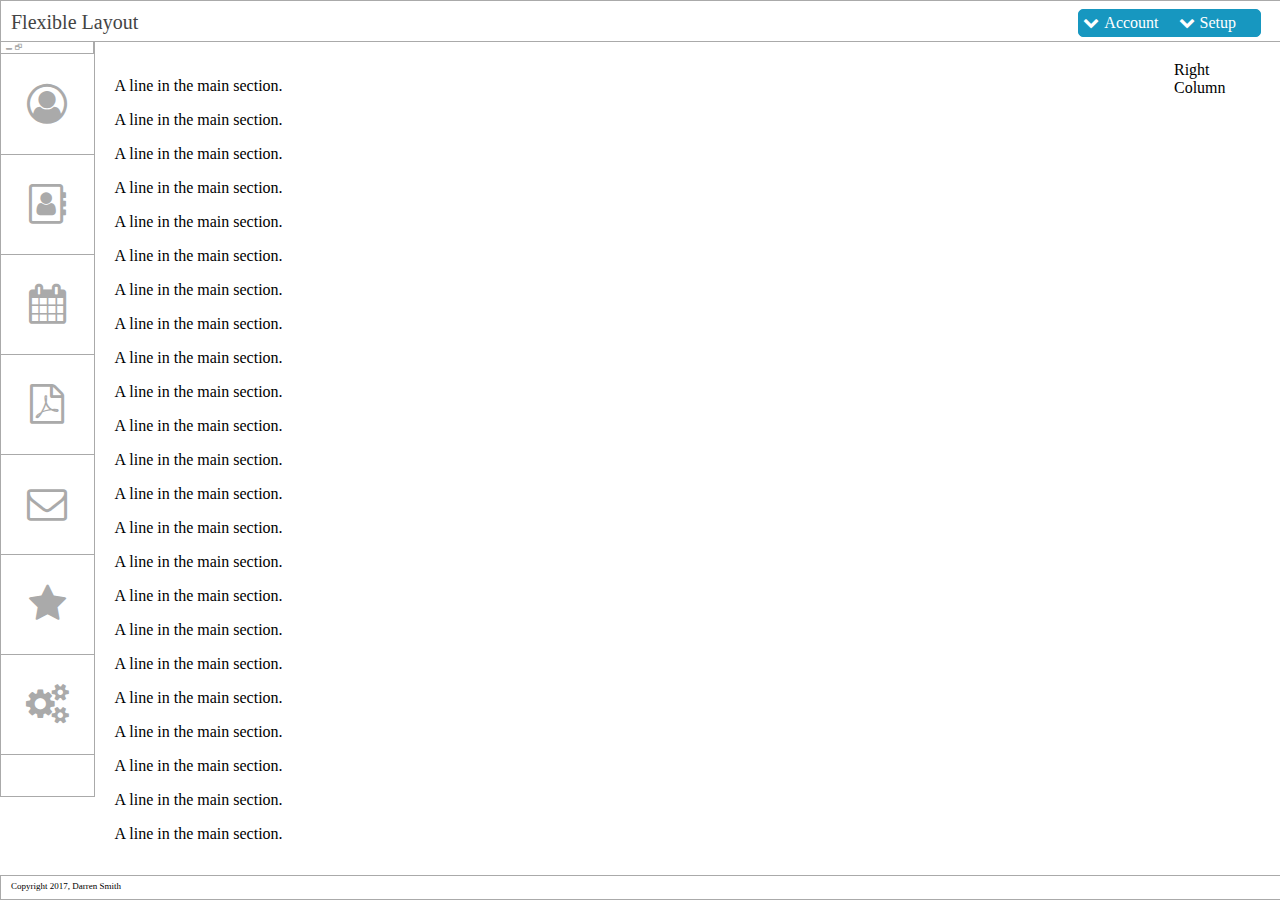
<file: portal/index.html>
<html>

	<head>
		<meta charset="UTF-8">
		<title>White Portal</title>
		<meta name="viewport" content="width=device-width, initial-scale=1">
		<meta name="viewport" content="width=device-width, initial-scale=1, maximum-scale=1, user-scalable=no">
		<link rel="stylesheet" href="css/styles.css">
		<link rel="stylesheet" href="css/font-awesome.min.css">
	</head>

	<body>

		<header id="topbar">
			<div id="logo">Flexible Layout</div>
			<ul class="dropdown">
				<li>
					<input class="dropdownCheckbox" id="setup-dropdown-checkbox" type="checkbox" name="setup-dropdown-checkbox"/>
					<label for="setup-dropdown-checkbox"><span class="fa fa-chevron-down" title="Open Setup" style="margin-right:5px;"></span><span>Account</span></label>
					<div class="dropdown-content">
	    				<p>Hello World One!</p>
	  				</div>
  				</li>
				<li>
					<input class="dropdownCheckbox" id="setup-dropdown-checkbox2" type="checkbox" name="setup-dropdown-checkbox2"/>
					<label for="setup-dropdown-checkbox2"><span class="fa fa-chevron-down" title="Open Setup" style="margin-right:5px;"></span><span>Setup</span></label>
					<div class="dropdown-content">
	    				<p>Hello World Two!</p>
	  				</div>
  				</li>
			</ul>
		</header>

		<div id="content">

			<main>

				<div id="center">
					<p>A line in the main section.</p>
					<p>A line in the main section.</p>
					<p>A line in the main section.</p>
					<p>A line in the main section.</p>
					<p>A line in the main section.</p>
					<p>A line in the main section.</p>
					<p>A line in the main section.</p>
					<p>A line in the main section.</p>
					<p>A line in the main section.</p>
					<p>A line in the main section.</p>
					<p>A line in the main section.</p>
					<p>A line in the main section.</p>
					<p>A line in the main section.</p>
					<p>A line in the main section.</p>
					<p>A line in the main section.</p>
					<p>A line in the main section.</p>
					<p>A line in the main section.</p>
					<p>A line in the main section.</p>
					<p>A line in the main section.</p>
					<p>A line in the main section.</p>
					<p>A line in the main section.</p>
					<p>A line in the main section.</p>
					<p>A line in the main section.</p>
				</div>

				<aside>
					<div>Right Column</div>
				</aside>

			</main>

			<nav id="navOuter">
				<div id="navInner">
					<div class="navHeader" id="navHeader">
						<a href=""><span class="fa fa-window-minimize" title="Minimize"></span></a>
						<a href=""><span class="fa fa-window-restore" title="Toggle Size"></span></a>
					</div>
					<div class="navOption navTop" id="navCustomers"><a href=""><span class="fa fa-user-circle-o" title="Account"></span></a></div>
					<div class="navOption" id="navVendors"><a href=""><span class="fa fa-address-book-o" title="Contacts"></span></a></div>
					<div class="navOption" id="navInvestors"><a href=""><span class="fa fa-calendar" title="Projects"></span></a></div>
					<div class="navOption" id="navInvestors"><a href=""><span class="fa fa-file-pdf-o" title="Files"></span></a></div>
					<div class="navOption" id="navInvestors"><a href=""><span class="fa fa-envelope-o" title="Tickets"></span></a></div>
					<div class="navOption" id="navInvestors"><a href=""><span class="fa fa-star" title="Marketing Campaigns"></span></a></div>
					<div class="navOption" id="navInvestors"><a href=""><span class="fa fa-cogs" title="Settings"></span></a></div>
				</div>
			</nav>



		</div>

		<footer id="footer">Copyright 2017, Darren Smith</footer>

	</body>

</html>
</file>
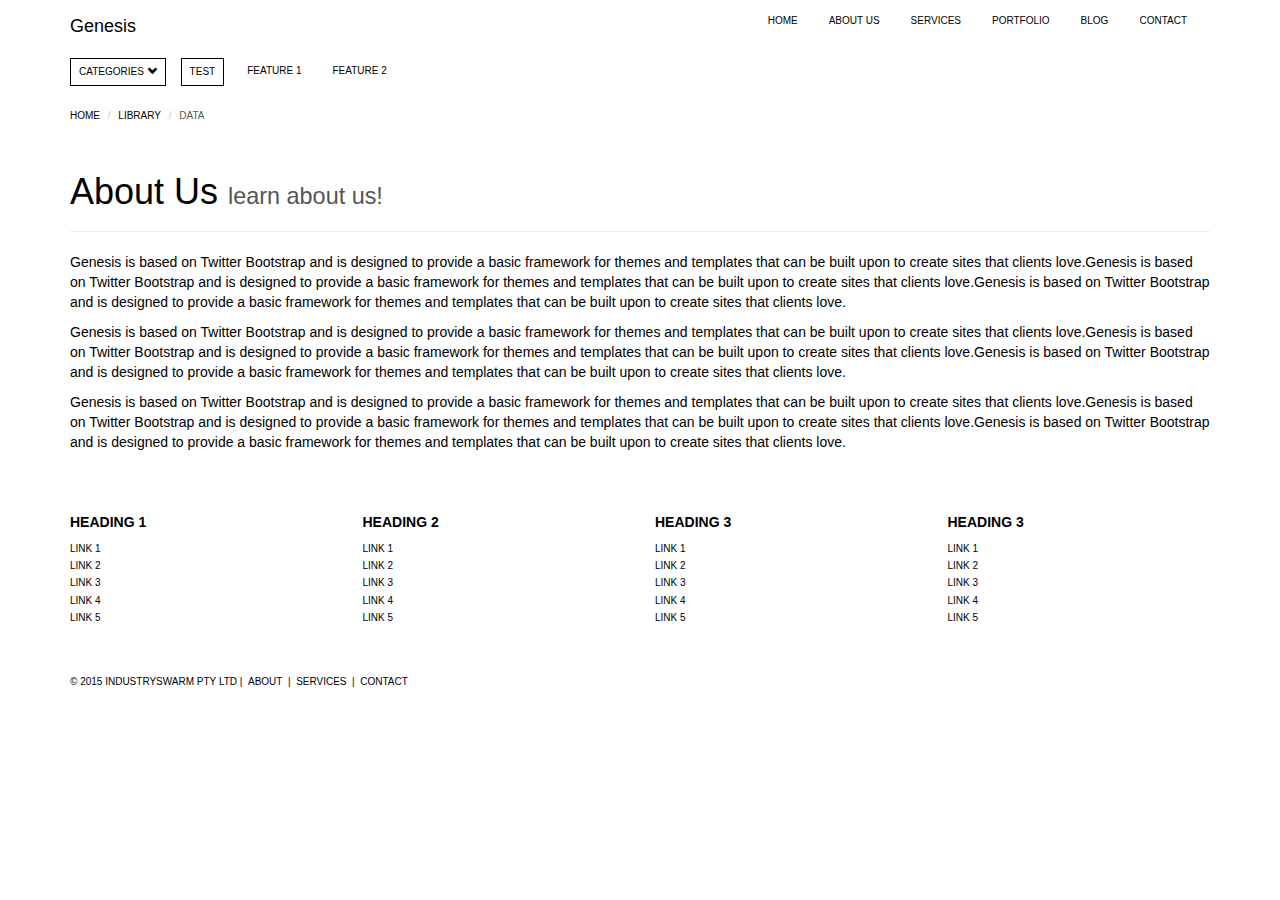
<file: about.html>
<!DOCTYPE html>
<html lang="en">
  <head>
    <meta charset="utf-8">
    <title>About Us | Genesis Theme</title>
    <meta name="viewport" content="width=device-width, initial-scale=1.0">
    <meta name="description" content="">
    <meta name="author" content="">
    <link rel="stylesheet" href="css/bootstrap.min.css" type="text/css">
    <link rel="stylesheet" href="css/bootstrap-theme-1.css" type="text/css">
  </head>
  <body>
	   
    <!--header-->
    <header id="header">
      <nav class="navbar" role="banner">
          <div class="container">
              <div class="navbar-header">
                  <button type="button" class="navbar-toggle" data-toggle="collapse" data-target=".navbar-collapse">
                      <span class="sr-only">Toggle navigation</span>
                      <span class="icon-bar"></span>
                      <span class="icon-bar"></span>
                      <span class="icon-bar"></span>
                  </button>
                  <button type="button" class="navbar-toggle" data-toggle="collapse" data-target=".other-collapse">
                      <span class="sr-only">Toggle navigation</span>
                      <span class="glyphicon glyphicon-th" aria-hidden="true"></span>
                  </button>
                  <a class="navbar-brand" href="index.html">Genesis</a>
              </div>
              <div class="collapse navbar-collapse navbar-right-custom">
                  <ul class="nav navbar-nav">
                      <li class="active"><a href="index.html">Home</a></li>
                      <li><a href="about.html">About Us</a></li>
                      <li><a href="#">Services</a></li>
                      <li><a href="#">Portfolio</a></li>
                      <li><a href="#">Blog</a></li> 
                      <li><a href="#">Contact</a></li>                        
                  </ul>
              </div>

              <div class="navbar-two collapse other-collapse">
                  <ul class="nav navbar-nav">
                      <li class="dropdown li-boxed">
                          <a href="#" class="dropdown-toggle" data-toggle="dropdown">Categories <span class="glyphicon glyphicon-chevron-down" aria-hidden="true"></span></a>
                          <ul class="dropdown-menu">
                              <li><a href="category-with-refinements.html">Category 1</a></li>
                              <li><a href="category-with-refinements.html">Category 2</a></li>
                              <li><a href="category-with-refinements.html">Category 3</a></li>
                              <li><a href="category-with-refinements.html">Category 4</a></li>
                          </ul>
                      </li>
                      <li class="li-boxed"><a href="category.html">Test</a></li>
                      <li class="li-unboxed"><a href="category.html">Feature 1</a></li>   
                      <li class="li-unboxed"><a href="category.html">Feature 2</a></li>             
                  </ul>
              </div>

              <div>
                <ol class="breadcrumb">
                  <li><a href="#">Home</a></li>
                  <li><a href="#">Library</a></li>
                  <li class="active">Data</li>
                </ol>
              </div>

          </div>
      </nav>
    </header><!--/header-->

    <section id="main" >
      <div class="container">
        <div class="row">
          <div class="col-md-12">
            <div class="page-header">
              <h1>About Us <small>learn about us!</small></h1>
            </div>
          </div>
        </div>
        <div class="row">
            <div class="col-sm-12">
                <p>Genesis is based on Twitter Bootstrap and is designed to provide a basic framework for themes and templates that can be built upon to create sites that clients love.Genesis is based on Twitter Bootstrap and is designed to provide a basic framework for themes and templates that can be built upon to create sites that clients love.Genesis is based on Twitter Bootstrap and is designed to provide a basic framework for themes and templates that can be built upon to create sites that clients love.</p>
                <p>Genesis is based on Twitter Bootstrap and is designed to provide a basic framework for themes and templates that can be built upon to create sites that clients love.Genesis is based on Twitter Bootstrap and is designed to provide a basic framework for themes and templates that can be built upon to create sites that clients love.Genesis is based on Twitter Bootstrap and is designed to provide a basic framework for themes and templates that can be built upon to create sites that clients love.</p>
                <p>Genesis is based on Twitter Bootstrap and is designed to provide a basic framework for themes and templates that can be built upon to create sites that clients love.Genesis is based on Twitter Bootstrap and is designed to provide a basic framework for themes and templates that can be built upon to create sites that clients love.Genesis is based on Twitter Bootstrap and is designed to provide a basic framework for themes and templates that can be built upon to create sites that clients love.</p>
            </div>
        </div>
      </div> <!-- /container -->
    </section>
    
    <footer id="footer">
      <div class="container">

          <!-- Verbose Footer -->
           <div class="row">
              <div class="col-sm-3 col-xs-6">
                  <p class="verbose-footer-title">Heading 1</p>
                  <ul class="verbose-footer-links">
                    <li><a href="#">Link 1</a></li>
                    <li><a href="#">Link 2</a></li>
                    <li><a href="#">Link 3</a></li>
                    <li><a href="#">Link 4</a></li>
                    <li><a href="#">Link 5</a></li>
                  </ul>
              </div>
              <div class="col-sm-3 col-xs-6">
                  <p class="verbose-footer-title">Heading 2</p>
                  <ul class="verbose-footer-links">
                    <li><a href="#">Link 1</a></li>
                    <li><a href="#">Link 2</a></li>
                    <li><a href="#">Link 3</a></li>
                    <li><a href="#">Link 4</a></li>
                    <li><a href="#">Link 5</a></li>
                  </ul>
              </div>
              <div class="col-sm-3 col-xs-6">
                  <p class="verbose-footer-title">Heading 3</p>
                  <ul class="verbose-footer-links">
                    <li><a href="#">Link 1</a></li>
                    <li><a href="#">Link 2</a></li>
                    <li><a href="#">Link 3</a></li>
                    <li><a href="#">Link 4</a></li>
                    <li><a href="#">Link 5</a></li>
                  </ul>
              </div>
              <div class="col-sm-3 col-xs-6">
                  <p class="verbose-footer-title">Heading 3</p>
                  <ul class="verbose-footer-links">
                    <li><a href="#">Link 1</a></li>
                    <li><a href="#">Link 2</a></li>
                    <li><a href="#">Link 3</a></li>
                    <li><a href="#">Link 4</a></li>
                    <li><a href="#">Link 5</a></li>
                  </ul>
              </div>
          </div>
          <!-- / Verbose Footer -->

          <!-- Single Line Footer -->
          <div class="row single-line-footer">
              <div class="col-sm-12">
                  &copy; 2015 IndustrySwarm Pty Ltd |&nbsp;&nbsp;<a href="about.html">About</a>&nbsp;&nbsp;|&nbsp;&nbsp;<a href="#">Services</a>&nbsp;&nbsp;|&nbsp;&nbsp;<a href="#">Contact</a>
              </div>
          </div>
          <!-- / Single Line Footer -->

      </div>
    </footer>
  
    <script src="js/jquery-1.7.1.min.js"></script>
    <script src="js/bootstrap.min.js"></script>

  </body>
</html>
</file>
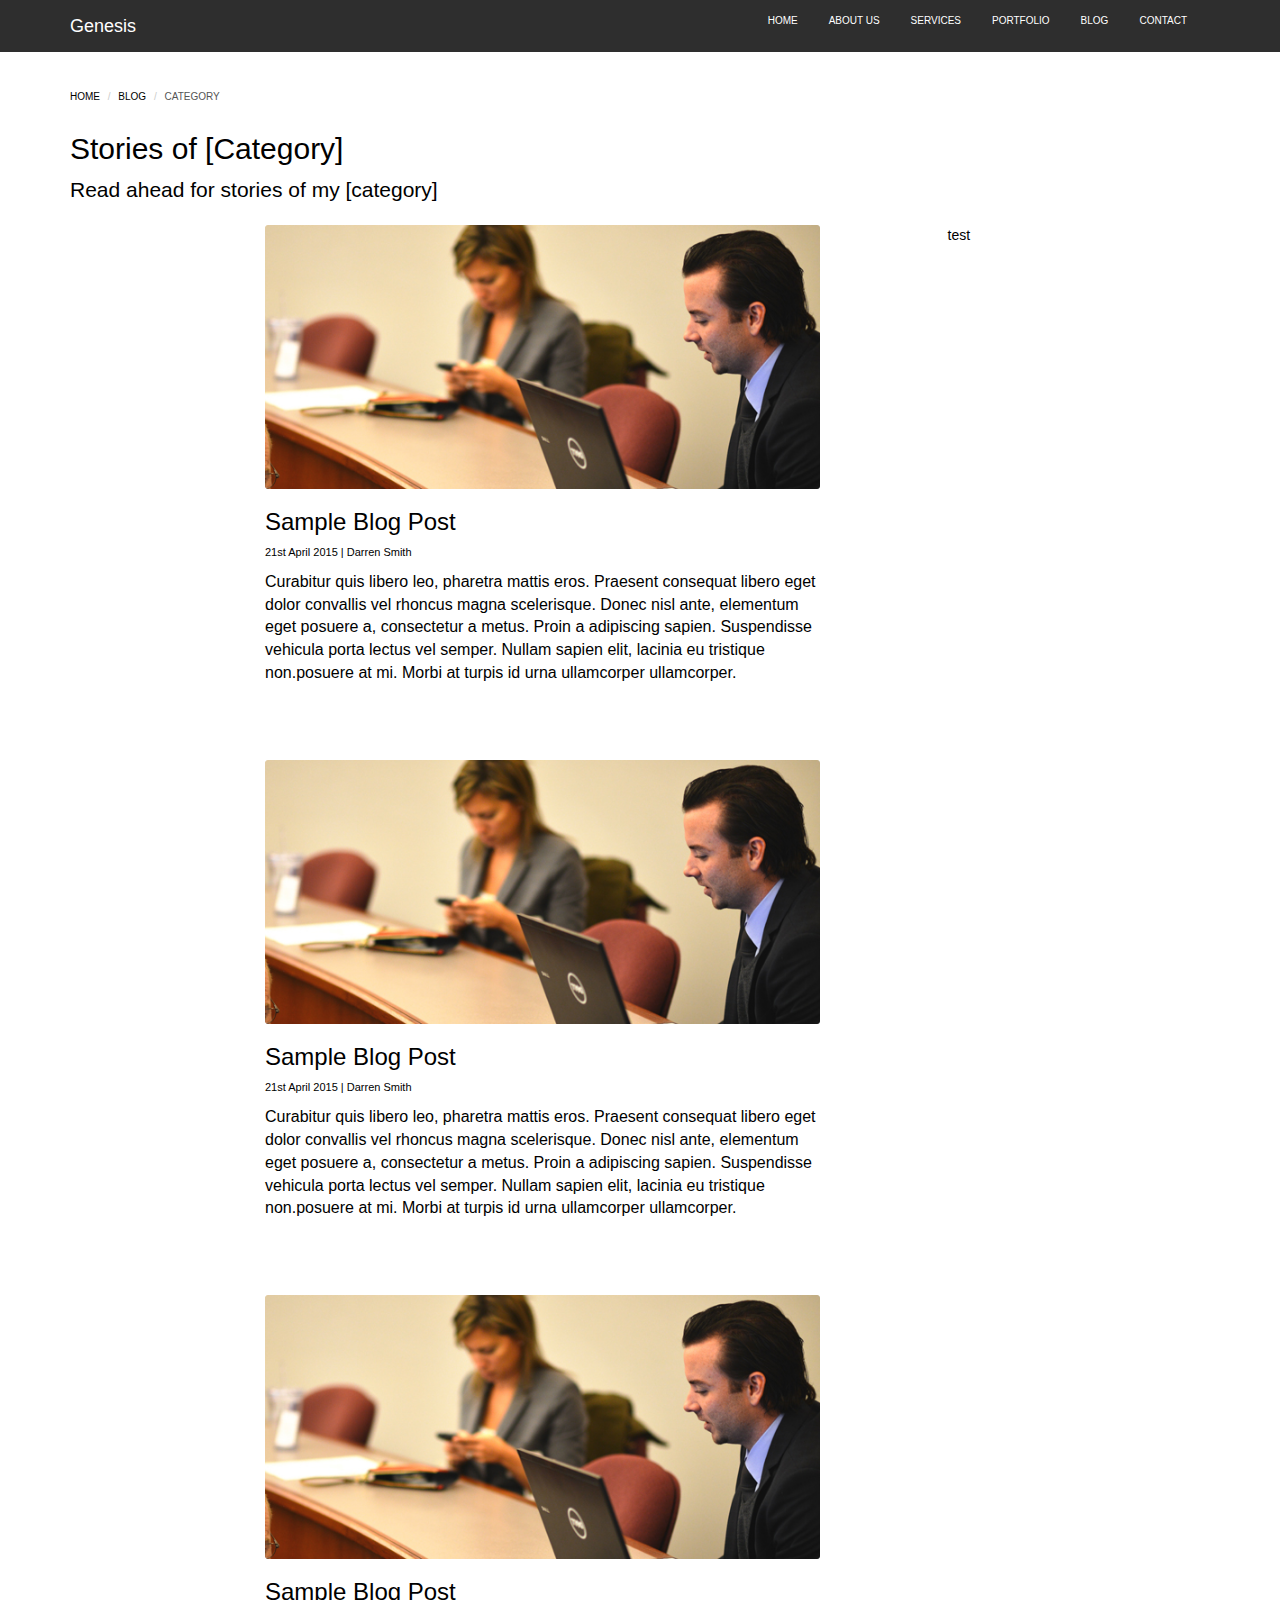
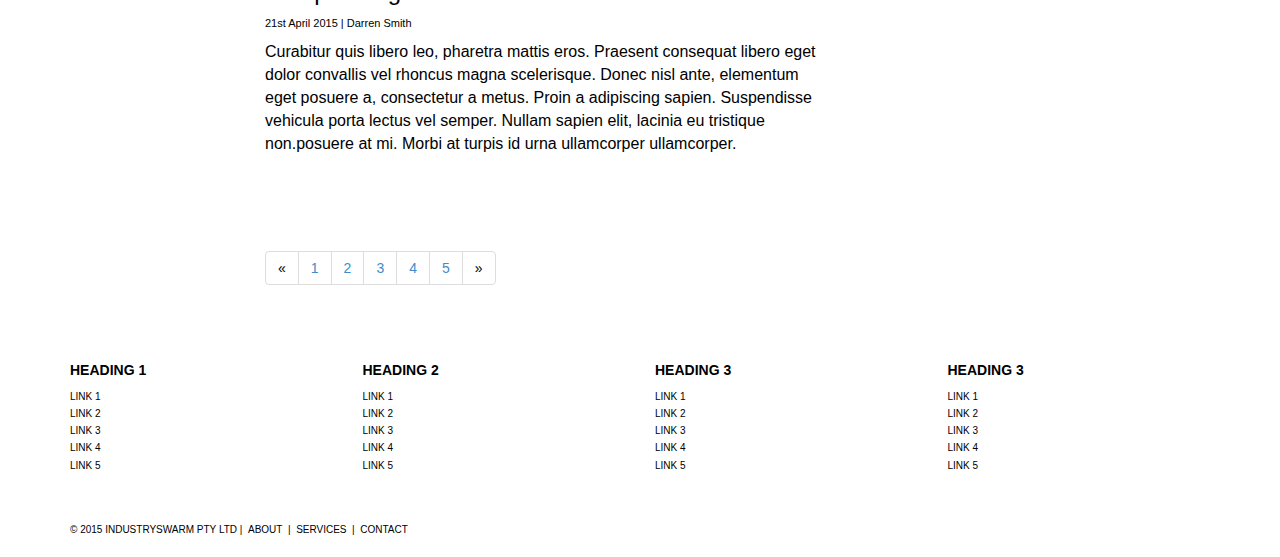
<file: blog.html>
<!DOCTYPE html>
<html lang="en">
  <head>
    <meta charset="utf-8">
    <title>Blog | Genesis Theme</title>
    <meta name="viewport" content="width=device-width, initial-scale=1.0">
    <meta name="description" content="">
    <meta name="author" content="">
    <link rel="stylesheet" href="css/bootstrap.min.css" type="text/css">
    <link rel="stylesheet" href="css/bootstrap-theme-5.css" type="text/css">
  </head>
  <body>
	   
    <!--header-->
    <header id="header">
      <nav class="navbar" role="banner">
          <div class="container">
              <div class="navbar-header">
                  <button type="button" class="navbar-toggle toggle-two" data-toggle="collapse" data-target=".navbar-collapse">
                      <span class="sr-only">Toggle navigation</span>
                      <span class="icon-bar"></span>
                      <span class="icon-bar"></span>
                      <span class="icon-bar"></span>
                  </button>
                  <button type="button" class="navbar-toggle toggle-one" data-toggle="collapse" data-target=".other-collapse">
                      <span class="sr-only">Toggle navigation</span>
                      <span class="glyphicon glyphicon-th" aria-hidden="true"></span>
                  </button>
                  <a class="navbar-brand" href="index.html">Genesis</a>
              </div>
              <div class="collapse navbar-collapse navbar-right-custom">
                  <ul class="nav navbar-nav">
                      <li class="active"><a href="index.html">Home</a></li>
                      <li><a href="about.html">About Us</a></li>
                      <li><a href="#">Services</a></li>
                      <li><a href="#">Portfolio</a></li>
                      <li><a href="#">Blog</a></li> 
                      <li><a href="#">Contact</a></li>
                  </ul>
              </div>

              <div class="navbar-two collapse other-collapse">
                  <ul class="nav navbar-nav">
                      <li class="dropdown li-boxed">
                          <a href="#" class="dropdown-toggle" data-toggle="dropdown">Categories <span class="glyphicon glyphicon-chevron-down" aria-hidden="true"></span></a>
                          <ul class="dropdown-menu">
                              <li><a href="category-with-refinements.html">Category 1</a></li>
                              <li><a href="category-with-refinements.html">Category 2</a></li>
                              <li><a href="category-with-refinements.html">Category 3</a></li>
                              <li><a href="category-with-refinements.html">Category 4</a></li>
                          </ul>
                      </li>
                      <li class="li-boxed"><a href="category.html">Test</a></li>
                      <li class="li-unboxed"><a href="category.html">Feature 1</a></li>   
                      <li class="li-unboxed"><a href="category.html">Feature 2</a></li>             
                  </ul>
              </div>

          </div>
      </nav>
    </header><!--/header-->

    <section id="blog" class="container" >
      <div class="row">
        <div class="col-sm-12">

          <div>
            <ol class="breadcrumb">
              <li><a href="#">Home</a></li>
              <li><a href="#">Blog</a></li>
              <li class="active">Category</li>
            </ol>
          </div>
        
          <h2>Stories of [Category]</h2>
          <p class="lead">Read ahead for stories of my [category]</p>

          <div class="row">
            <div class="col-sm-2">

            </div>
            <div class="col-sm-6">

              <div class="blog-excerpt">
                <a href="#"><img src="images/blog1.jpg" style="width:100%;"/></a>
                <a href="#"><h3 class="title" style="margin-top:20px;">Sample Blog Post</h3></a>
                <a href="#"><p class="date-author" style="font-size:11px;">21st April 2015 | Darren Smith</p></a>
                <a href="#"><p class="description">Curabitur quis libero leo, pharetra mattis eros. Praesent consequat libero eget dolor convallis vel rhoncus magna scelerisque. Donec nisl ante, elementum eget posuere a, consectetur a metus. Proin a adipiscing sapien. Suspendisse vehicula porta lectus vel semper. Nullam sapien elit, lacinia eu tristique non.posuere at mi. Morbi at turpis id urna ullamcorper ullamcorper.</p></a>
              </div>

              <div class="blog-excerpt">
                <a href="#"><img src="images/blog1.jpg" style="width:100%;"/></a>
                <a href="#"><h3 class="title" style="margin-top:20px;">Sample Blog Post</h3></a>
                <a href="#"><p class="date-author" style="font-size:11px;">21st April 2015 | Darren Smith</p></a>
                <a href="#"><p class="description">Curabitur quis libero leo, pharetra mattis eros. Praesent consequat libero eget dolor convallis vel rhoncus magna scelerisque. Donec nisl ante, elementum eget posuere a, consectetur a metus. Proin a adipiscing sapien. Suspendisse vehicula porta lectus vel semper. Nullam sapien elit, lacinia eu tristique non.posuere at mi. Morbi at turpis id urna ullamcorper ullamcorper.</p></a>
              </div>

              <div class="blog-excerpt">
                <a href="#"><img src="images/blog1.jpg" style="width:100%;"/></a>
                <a href="#"><h3 class="title" style="margin-top:20px;">Sample Blog Post</h3></a>
                <a href="#"><p class="date-author" style="font-size:11px;">21st April 2015 | Darren Smith</p></a>
                <a href="#"><p class="description">Curabitur quis libero leo, pharetra mattis eros. Praesent consequat libero eget dolor convallis vel rhoncus magna scelerisque. Donec nisl ante, elementum eget posuere a, consectetur a metus. Proin a adipiscing sapien. Suspendisse vehicula porta lectus vel semper. Nullam sapien elit, lacinia eu tristique non.posuere at mi. Morbi at turpis id urna ullamcorper ullamcorper.</p></a>
              </div>

              <nav>
                <ul class="pagination">
                  <li>
                    <a href="#" aria-label="Previous">
                      <span aria-hidden="true">&laquo;</span>
                    </a>
                  </li>
                  <li><a href="#">1</a></li>
                  <li><a href="#">2</a></li>
                  <li><a href="#">3</a></li>
                  <li><a href="#">4</a></li>
                  <li><a href="#">5</a></li>
                  <li>
                    <a href="#" aria-label="Next">
                      <span aria-hidden="true">&raquo;</span>
                    </a>
                  </li>
                </ul>
              </nav>

            </div>
            <div class="col-sm-1">

            </div>
            <div class="col-sm-3">
              test
            </div>
          </div>

        </div>
      </div>
    </section>
    
    <footer id="footer">
      <div class="container">

          <!-- Verbose Footer -->
          <div class="row">
              <div class="col-sm-3 col-xs-6">
                  <p class="verbose-footer-title">Heading 1</p>
                  <ul class="verbose-footer-links">
                    <li><a href="#">Link 1</a></li>
                    <li><a href="#">Link 2</a></li>
                    <li><a href="#">Link 3</a></li>
                    <li><a href="#">Link 4</a></li>
                    <li><a href="#">Link 5</a></li>
                  </ul>
              </div>
              <div class="col-sm-3 col-xs-6">
                  <p class="verbose-footer-title">Heading 2</p>
                  <ul class="verbose-footer-links">
                    <li><a href="#">Link 1</a></li>
                    <li><a href="#">Link 2</a></li>
                    <li><a href="#">Link 3</a></li>
                    <li><a href="#">Link 4</a></li>
                    <li><a href="#">Link 5</a></li>
                  </ul>
              </div>
              <div class="col-sm-3 col-xs-6">
                  <p class="verbose-footer-title">Heading 3</p>
                  <ul class="verbose-footer-links">
                    <li><a href="#">Link 1</a></li>
                    <li><a href="#">Link 2</a></li>
                    <li><a href="#">Link 3</a></li>
                    <li><a href="#">Link 4</a></li>
                    <li><a href="#">Link 5</a></li>
                  </ul>
              </div>
              <div class="col-sm-3 col-xs-6">
                  <p class="verbose-footer-title">Heading 3</p>
                  <ul class="verbose-footer-links">
                    <li><a href="#">Link 1</a></li>
                    <li><a href="#">Link 2</a></li>
                    <li><a href="#">Link 3</a></li>
                    <li><a href="#">Link 4</a></li>
                    <li><a href="#">Link 5</a></li>
                  </ul>
              </div>
          </div>
          <!-- / Verbose Footer -->

          <!-- Single Line Footer -->
          <div class="row single-line-footer">
              <div class="col-sm-12">
                  &copy; 2015 IndustrySwarm Pty Ltd |&nbsp;&nbsp;<a href="about.html">About</a>&nbsp;&nbsp;|&nbsp;&nbsp;<a href="#">Services</a>&nbsp;&nbsp;|&nbsp;&nbsp;<a href="#">Contact</a>
              </div>
          </div>
          <!-- / Single Line Footer -->

      </div>
    </footer>
  
    <script src="js/jquery-1.7.1.min.js"></script>
    <script src="js/bootstrap.min.js"></script>

  </body>
</html>
</file>
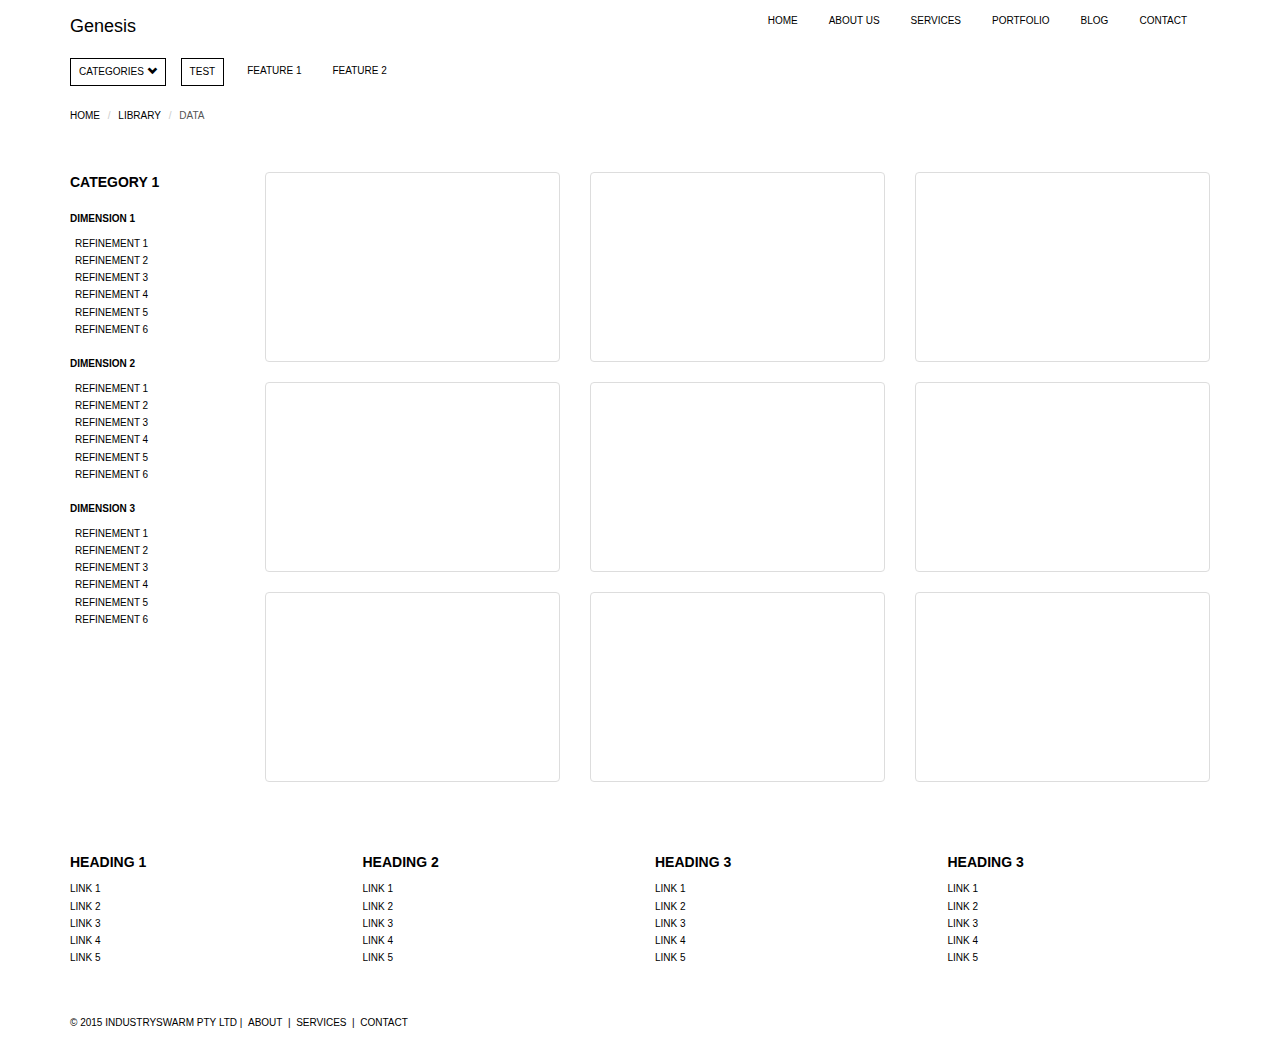
<file: category-with-refinements.html>
<!DOCTYPE html>
<html lang="en">
  <head>
    <meta charset="utf-8">
    <title>About Us | Genesis Theme</title>
    <meta name="viewport" content="width=device-width, initial-scale=1.0">
    <meta name="description" content="">
    <meta name="author" content="">
    <link rel="stylesheet" href="css/bootstrap.min.css" type="text/css">
    <link rel="stylesheet" href="css/bootstrap-theme-1.css" type="text/css">
  </head>
  <body>
	   
    <!--header-->
    <header id="header">
      <nav class="navbar" role="banner">
          <div class="container">
              <div class="navbar-header">
                  <button type="button" class="navbar-toggle" data-toggle="collapse" data-target=".navbar-collapse">
                      <span class="sr-only">Toggle navigation</span>
                      <span class="icon-bar"></span>
                      <span class="icon-bar"></span>
                      <span class="icon-bar"></span>
                  </button>
                  <button type="button" class="navbar-toggle" data-toggle="collapse" data-target=".other-collapse">
                      <span class="sr-only">Toggle navigation</span>
                      <span class="glyphicon glyphicon-th" aria-hidden="true"></span>
                  </button>
                  <a class="navbar-brand" href="index.html">Genesis</a>
              </div>
              <div class="collapse navbar-collapse navbar-right-custom">
                  <ul class="nav navbar-nav">
                      <li class="active"><a href="index.html">Home</a></li>
                      <li><a href="about.html">About Us</a></li>
                      <li><a href="#">Services</a></li>
                      <li><a href="#">Portfolio</a></li>
                      <li><a href="#">Blog</a></li> 
                      <li><a href="#">Contact</a></li>                        
                  </ul>
              </div>

              <div class="navbar-two collapse other-collapse">
                  <ul class="nav navbar-nav">
                      <li class="dropdown li-boxed">
                          <a href="#" class="dropdown-toggle" data-toggle="dropdown">Categories <span class="glyphicon glyphicon-chevron-down" aria-hidden="true"></span></a>
                          <ul class="dropdown-menu">
                              <li><a href="category-with-refinements.html">Category 1</a></li>
                              <li><a href="category-with-refinements.html">Category 2</a></li>
                              <li><a href="category-with-refinements.html">Category 3</a></li>
                              <li><a href="category-with-refinements.html">Category 4</a></li>
                          </ul>
                      </li>
                      <li class="li-boxed"><a href="category.html">Test</a></li>
                      <li class="li-unboxed"><a href="category.html">Feature 1</a></li>   
                      <li class="li-unboxed"><a href="category.html">Feature 2</a></li>             
                  </ul>
              </div>

              <div>
                <ol class="breadcrumb">
                  <li><a href="#">Home</a></li>
                  <li><a href="#">Library</a></li>
                  <li class="active">Data</li>
                </ol>
              </div>

          </div>
      </nav>
    </header><!--/header-->

    <section id="main" >
      <div class="container">

        <div class="row">

          <div class="col-md-2">
            <p class="refinements-title">Category 1</p>
            <div class="refinements-list">
              <p class="dimension-title">Dimension 1</p>
              <ul>
                <li>Refinement 1</li>
                <li>Refinement 2</li>
                <li>Refinement 3</li>
                <li>Refinement 4</li>
                <li>Refinement 5</li>
                <li>Refinement 6</li>
              </ul>
            </div>
            <div class="refinements-list">
              <p class="dimension-title">Dimension 2</p>
              <ul>
                <li>Refinement 1</li>
                <li>Refinement 2</li>
                <li>Refinement 3</li>
                <li>Refinement 4</li>
                <li>Refinement 5</li>
                <li>Refinement 6</li>
              </ul>
            </div>
            <div class="refinements-list">
              <p class="dimension-title">Dimension 3</p>
              <ul>
                <li>Refinement 1</li>
                <li>Refinement 2</li>
                <li>Refinement 3</li>
                <li>Refinement 4</li>
                <li>Refinement 5</li>
                <li>Refinement 6</li>
              </ul>
            </div>
          </div>

          <div class="col-md-10">
            <div class="row">
              <div class="col-xs-12 col-md-4">
                <a href="#" class="thumbnail">
                  <div style="height: 180px; width: 100%; display: block;"> </div>
                </a>
              </div>
              <div class="col-xs-12 col-md-4">
                <a href="#" class="thumbnail">
                  <div style="height: 180px; width: 100%; display: block;"> </div>
                </a>
              </div>
              <div class="col-xs-12 col-md-4">
                <a href="#" class="thumbnail">
                  <div style="height: 180px; width: 100%; display: block;"> </div>
                </a>
              </div>
            </div>
            <div class="row">
              <div class="col-xs-12 col-md-4">
                <a href="#" class="thumbnail">
                  <div style="height: 180px; width: 100%; display: block;"> </div>
                </a>
              </div>
              <div class="col-xs-12 col-md-4">
                <a href="#" class="thumbnail">
                  <div style="height: 180px; width: 100%; display: block;"> </div>
                </a>
              </div>
              <div class="col-xs-12 col-md-4">
                <a href="#" class="thumbnail">
                  <div style="height: 180px; width: 100%; display: block;"> </div>
                </a>
              </div>
            </div>
            <div class="row">
              <div class="col-xs-12 col-md-4">
                <a href="#" class="thumbnail">
                  <div style="height: 180px; width: 100%; display: block;"> </div>
                </a>
              </div>
              <div class="col-xs-12 col-md-4">
                <a href="#" class="thumbnail">
                  <div style="height: 180px; width: 100%; display: block;"> </div>
                </a>
              </div>
              <div class="col-xs-12 col-md-4">
                <a href="#" class="thumbnail">
                  <div style="height: 180px; width: 100%; display: block;"> </div>
                </a>
              </div>
            </div>
          </div>

        </div>


        </div>
      </div> <!-- /container -->
    </section>
    
    <footer id="footer">
      <div class="container">

          <!-- Verbose Footer -->
          <div class="row">
              <div class="col-sm-3 col-xs-6">
                  <p class="verbose-footer-title">Heading 1</p>
                  <ul class="verbose-footer-links">
                    <li><a href="#">Link 1</a></li>
                    <li><a href="#">Link 2</a></li>
                    <li><a href="#">Link 3</a></li>
                    <li><a href="#">Link 4</a></li>
                    <li><a href="#">Link 5</a></li>
                  </ul>
              </div>
              <div class="col-sm-3 col-xs-6">
                  <p class="verbose-footer-title">Heading 2</p>
                  <ul class="verbose-footer-links">
                    <li><a href="#">Link 1</a></li>
                    <li><a href="#">Link 2</a></li>
                    <li><a href="#">Link 3</a></li>
                    <li><a href="#">Link 4</a></li>
                    <li><a href="#">Link 5</a></li>
                  </ul>
              </div>
              <div class="col-sm-3 col-xs-6">
                  <p class="verbose-footer-title">Heading 3</p>
                  <ul class="verbose-footer-links">
                    <li><a href="#">Link 1</a></li>
                    <li><a href="#">Link 2</a></li>
                    <li><a href="#">Link 3</a></li>
                    <li><a href="#">Link 4</a></li>
                    <li><a href="#">Link 5</a></li>
                  </ul>
              </div>
              <div class="col-sm-3 col-xs-6">
                  <p class="verbose-footer-title">Heading 3</p>
                  <ul class="verbose-footer-links">
                    <li><a href="#">Link 1</a></li>
                    <li><a href="#">Link 2</a></li>
                    <li><a href="#">Link 3</a></li>
                    <li><a href="#">Link 4</a></li>
                    <li><a href="#">Link 5</a></li>
                  </ul>
              </div>
          </div>
          <!-- / Verbose Footer -->

          <!-- Single Line Footer -->
          <div class="row single-line-footer">
              <div class="col-sm-12">
                  &copy; 2015 IndustrySwarm Pty Ltd |&nbsp;&nbsp;<a href="about.html">About</a>&nbsp;&nbsp;|&nbsp;&nbsp;<a href="#">Services</a>&nbsp;&nbsp;|&nbsp;&nbsp;<a href="#">Contact</a>
              </div>
          </div>
          <!-- / Single Line Footer -->

      </div>
    </footer>
  
    <script src="js/jquery-1.7.1.min.js"></script>
    <script src="js/bootstrap.min.js"></script>

  </body>
</html>
</file>
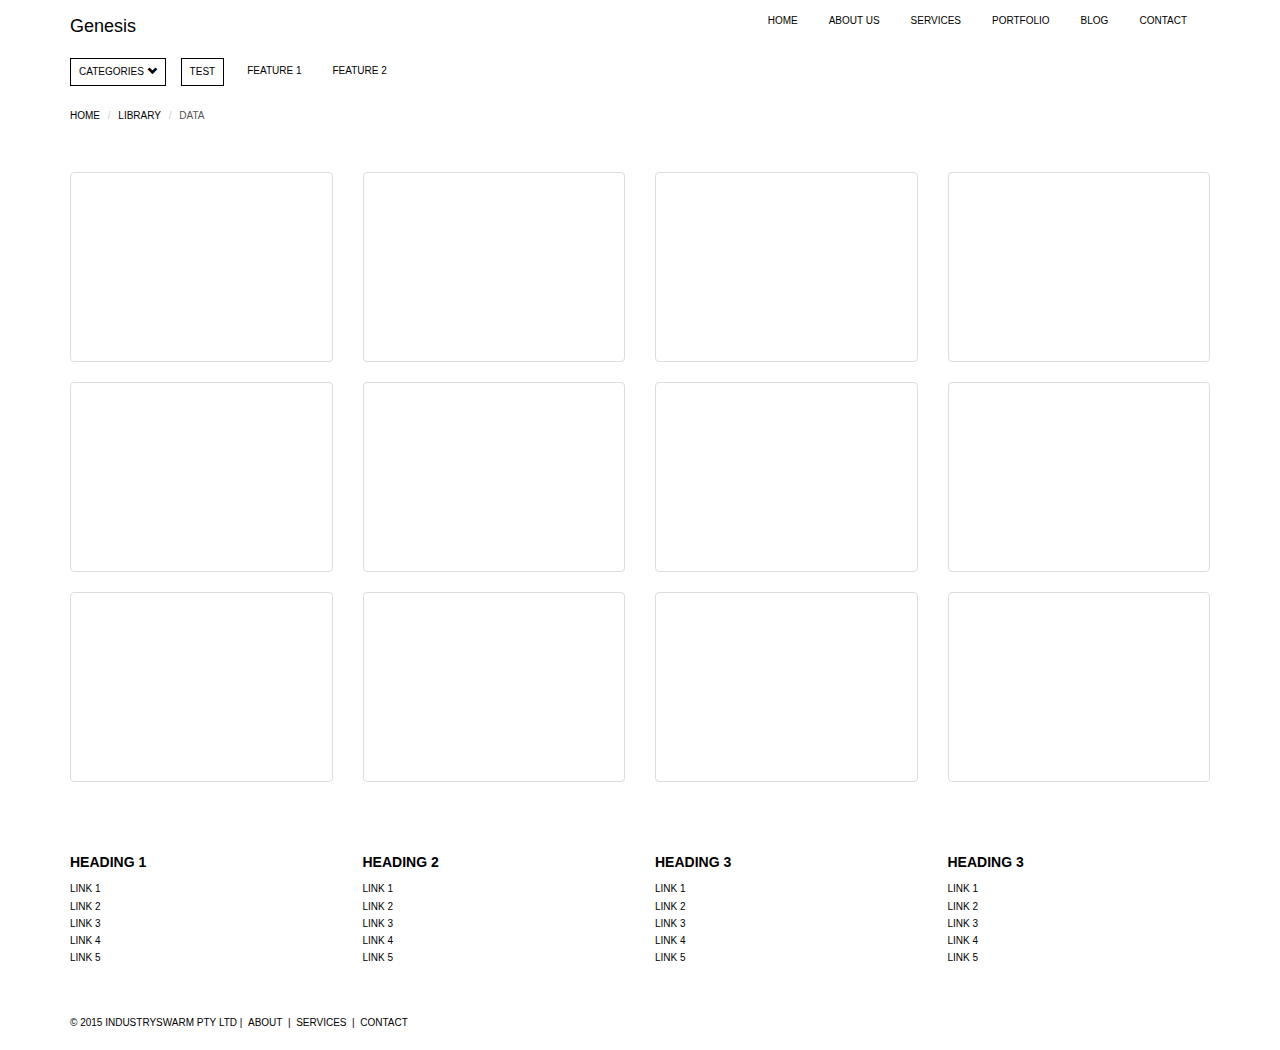
<file: category.html>
<!DOCTYPE html>
<html lang="en">
  <head>
    <meta charset="utf-8">
    <title>About Us | Genesis Theme</title>
    <meta name="viewport" content="width=device-width, initial-scale=1.0">
    <meta name="description" content="">
    <meta name="author" content="">
    <link rel="stylesheet" href="css/bootstrap.min.css" type="text/css">
    <link rel="stylesheet" href="css/bootstrap-theme-1.css" type="text/css">
  </head>
  <body>
	   
    <!--header-->
    <header id="header">
      <nav class="navbar" role="banner">
          <div class="container">
              <div class="navbar-header">
                  <button type="button" class="navbar-toggle" data-toggle="collapse" data-target=".navbar-collapse">
                      <span class="sr-only">Toggle navigation</span>
                      <span class="icon-bar"></span>
                      <span class="icon-bar"></span>
                      <span class="icon-bar"></span>
                  </button>
                  <button type="button" class="navbar-toggle" data-toggle="collapse" data-target=".other-collapse">
                      <span class="sr-only">Toggle navigation</span>
                      <span class="glyphicon glyphicon-th" aria-hidden="true"></span>
                  </button>
                  <a class="navbar-brand" href="index.html">Genesis</a>
              </div>
              <div class="collapse navbar-collapse navbar-right-custom">
                  <ul class="nav navbar-nav">
                      <li class="active"><a href="index.html">Home</a></li>
                      <li><a href="about.html">About Us</a></li>
                      <li><a href="#">Services</a></li>
                      <li><a href="#">Portfolio</a></li>
                      <li><a href="#">Blog</a></li> 
                      <li><a href="#">Contact</a></li>                        
                  </ul>
              </div>

              <div class="navbar-two collapse other-collapse">
                  <ul class="nav navbar-nav">
                      <li class="dropdown li-boxed">
                          <a href="#" class="dropdown-toggle" data-toggle="dropdown">Categories <span class="glyphicon glyphicon-chevron-down" aria-hidden="true"></span></a>
                          <ul class="dropdown-menu">
                              <li><a href="category-with-refinements.html">Category 1</a></li>
                              <li><a href="category-with-refinements.html">Category 2</a></li>
                              <li><a href="category-with-refinements.html">Category 3</a></li>
                              <li><a href="category-with-refinements.html">Category 4</a></li>
                          </ul>
                      </li>
                      <li class="li-boxed"><a href="category.html">Test</a></li>
                      <li class="li-unboxed"><a href="category.html">Feature 1</a></li>   
                      <li class="li-unboxed"><a href="category.html">Feature 2</a></li>             
                  </ul>
              </div>

              <div>
                <ol class="breadcrumb">
                  <li><a href="#">Home</a></li>
                  <li><a href="#">Library</a></li>
                  <li class="active">Data</li>
                </ol>
              </div>

          </div>
      </nav>
    </header><!--/header-->

    <section id="main" >
      <div class="container">
        <div class="row">
          <div class="col-xs-12 col-sm-6 col-md-3">
            <a href="#" class="thumbnail">
              <div style="height: 180px; width: 100%; display: block;"> </div>
            </a>
          </div>
          <div class="col-xs-12 col-sm-6 col-md-3">
            <a href="#" class="thumbnail">
              <div style="height: 180px; width: 100%; display: block;"> </div>
            </a>
          </div>
          <div class="col-xs-12 col-sm-6 col-md-3">
            <a href="#" class="thumbnail">
              <div style="height: 180px; width: 100%; display: block;"> </div>
            </a>
          </div>
          <div class="col-xs-12 col-sm-6 col-md-3">
            <a href="#" class="thumbnail">
              <div style="height: 180px; width: 100%; display: block;"> </div>
            </a>
          </div>
        </div>
        <div class="row">
          <div class="col-xs-12 col-sm-6 col-md-3">
            <a href="#" class="thumbnail">
              <div style="height: 180px; width: 100%; display: block;"> </div>
            </a>
          </div>
          <div class="col-xs-12 col-sm-6 col-md-3">
            <a href="#" class="thumbnail">
              <div style="height: 180px; width: 100%; display: block;"> </div>
            </a>
          </div>
          <div class="col-xs-12 col-sm-6 col-md-3">
            <a href="#" class="thumbnail">
              <div style="height: 180px; width: 100%; display: block;"> </div>
            </a>
          </div>
          <div class="col-xs-12 col-sm-6 col-md-3">
            <a href="#" class="thumbnail">
              <div style="height: 180px; width: 100%; display: block;"> </div>
            </a>
          </div>
        </div>
        <div class="row">
          <div class="col-xs-12 col-sm-6 col-md-3">
            <a href="#" class="thumbnail">
              <div style="height: 180px; width: 100%; display: block;"> </div>
            </a>
          </div>
          <div class="col-xs-12 col-sm-6 col-md-3">
            <a href="#" class="thumbnail">
              <div style="height: 180px; width: 100%; display: block;"> </div>
            </a>
          </div>
          <div class="col-xs-12 col-sm-6 col-md-3">
            <a href="#" class="thumbnail">
              <div style="height: 180px; width: 100%; display: block;"> </div>
            </a>
          </div>
          <div class="col-xs-12 col-sm-6 col-md-3">
            <a href="#" class="thumbnail">
              <div style="height: 180px; width: 100%; display: block;"> </div>
            </a>
          </div>
        </div>
      </div> <!-- /container -->
    </section>
    
    <footer id="footer">
      <div class="container">

          <!-- Verbose Footer -->
          <div class="row">
              <div class="col-sm-3 col-xs-6">
                  <p class="verbose-footer-title">Heading 1</p>
                  <ul class="verbose-footer-links">
                    <li><a href="#">Link 1</a></li>
                    <li><a href="#">Link 2</a></li>
                    <li><a href="#">Link 3</a></li>
                    <li><a href="#">Link 4</a></li>
                    <li><a href="#">Link 5</a></li>
                  </ul>
              </div>
              <div class="col-sm-3 col-xs-6">
                  <p class="verbose-footer-title">Heading 2</p>
                  <ul class="verbose-footer-links">
                    <li><a href="#">Link 1</a></li>
                    <li><a href="#">Link 2</a></li>
                    <li><a href="#">Link 3</a></li>
                    <li><a href="#">Link 4</a></li>
                    <li><a href="#">Link 5</a></li>
                  </ul>
              </div>
              <div class="col-sm-3 col-xs-6">
                  <p class="verbose-footer-title">Heading 3</p>
                  <ul class="verbose-footer-links">
                    <li><a href="#">Link 1</a></li>
                    <li><a href="#">Link 2</a></li>
                    <li><a href="#">Link 3</a></li>
                    <li><a href="#">Link 4</a></li>
                    <li><a href="#">Link 5</a></li>
                  </ul>
              </div>
              <div class="col-sm-3 col-xs-6">
                  <p class="verbose-footer-title">Heading 3</p>
                  <ul class="verbose-footer-links">
                    <li><a href="#">Link 1</a></li>
                    <li><a href="#">Link 2</a></li>
                    <li><a href="#">Link 3</a></li>
                    <li><a href="#">Link 4</a></li>
                    <li><a href="#">Link 5</a></li>
                  </ul>
              </div>
          </div>
          <!-- / Verbose Footer -->

          <!-- Single Line Footer -->
          <div class="row single-line-footer">
              <div class="col-sm-12">
                  &copy; 2015 IndustrySwarm Pty Ltd |&nbsp;&nbsp;<a href="about.html">About</a>&nbsp;&nbsp;|&nbsp;&nbsp;<a href="#">Services</a>&nbsp;&nbsp;|&nbsp;&nbsp;<a href="#">Contact</a>
              </div>
          </div>
          <!-- / Single Line Footer -->

      </div>
    </footer>
  
    <script src="js/jquery-1.7.1.min.js"></script>
    <script src="js/bootstrap.min.js"></script>

  </body>
</html>
</file>
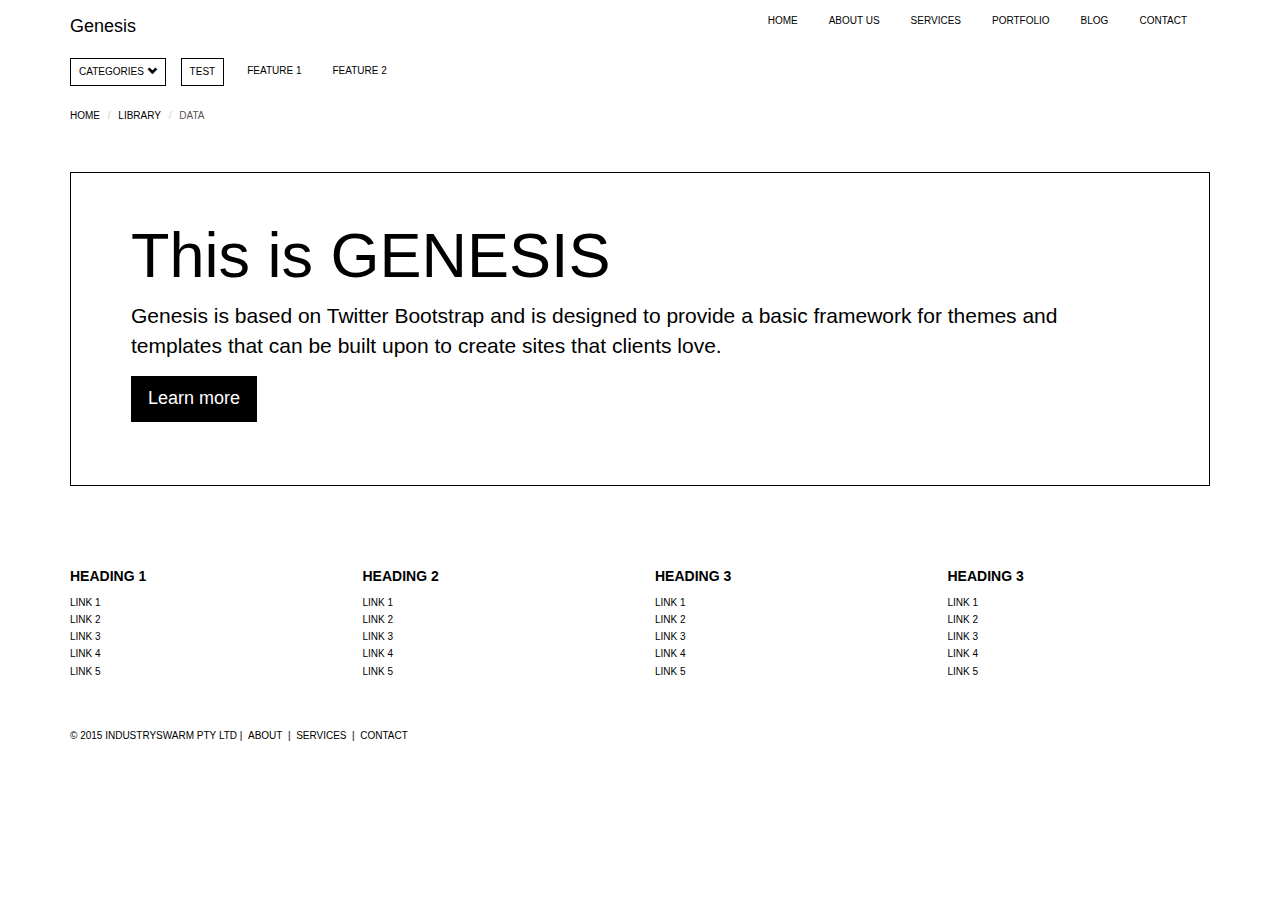
<file: index1.html>
<!DOCTYPE html>
<html lang="en">
  <head>
    <meta charset="utf-8">
    <title>Genesis Theme</title>
    <meta name="viewport" content="width=device-width, initial-scale=1.0">
    <meta name="description" content="">
    <meta name="author" content="">
    <link rel="stylesheet" href="css/bootstrap.min.css" type="text/css">
    <link rel="stylesheet" href="css/bootstrap-theme-1.css" type="text/css">
  </head>
  <body>
	   
    <!--header-->
    <header id="header">
      <nav class="navbar" role="banner">
          <div class="container">
              <div class="navbar-header">
                  <button type="button" class="navbar-toggle toggle-two" data-toggle="collapse" data-target=".navbar-collapse">
                      <span class="sr-only">Toggle navigation</span>
                      <span class="icon-bar"></span>
                      <span class="icon-bar"></span>
                      <span class="icon-bar"></span>
                  </button>
                  <button type="button" class="navbar-toggle toggle-one" data-toggle="collapse" data-target=".other-collapse">
                      <span class="sr-only">Toggle navigation</span>
                      <span class="glyphicon glyphicon-th" aria-hidden="true"></span>
                  </button>
                  <a class="navbar-brand" href="index.html">Genesis</a>
              </div>
              <div class="collapse navbar-collapse navbar-right-custom">
                  <ul class="nav navbar-nav">
                      <li class="active"><a href="index.html">Home</a></li>
                      <li><a href="about.html">About Us</a></li>
                      <li><a href="#">Services</a></li>
                      <li><a href="#">Portfolio</a></li>
                      <li><a href="#">Blog</a></li> 
                      <li><a href="#">Contact</a></li>
                  </ul>
              </div>

              <div class="navbar-two collapse other-collapse">
                  <ul class="nav navbar-nav">
                      <li class="dropdown li-boxed">
                          <a href="#" class="dropdown-toggle" data-toggle="dropdown">Categories <span class="glyphicon glyphicon-chevron-down" aria-hidden="true"></span></a>
                          <ul class="dropdown-menu">
                              <li><a href="category-with-refinements.html">Category 1</a></li>
                              <li><a href="category-with-refinements.html">Category 2</a></li>
                              <li><a href="category-with-refinements.html">Category 3</a></li>
                              <li><a href="category-with-refinements.html">Category 4</a></li>
                          </ul>
                      </li>
                      <li class="li-boxed"><a href="category.html">Test</a></li>
                      <li class="li-unboxed"><a href="category.html">Feature 1</a></li>   
                      <li class="li-unboxed"><a href="category.html">Feature 2</a></li>             
                  </ul>
              </div>

              <div>
                <ol class="breadcrumb">
                  <li><a href="#">Home</a></li>
                  <li><a href="#">Library</a></li>
                  <li class="active">Data</li>
                </ol>
              </div>

          </div>
      </nav>
    </header><!--/header-->

    <section id="main" >
      <div class="container">
        <div class="row">
          <div class="col-sm-12">
            <div class="jumbotron">
              <h1>This is GENESIS</h1>
              <p>Genesis is based on Twitter Bootstrap and is designed to provide a basic framework for themes and templates that can be built upon to create sites that clients love.</p>
              <p><a class="btn btn-primary btn-lg" href="#" role="button">Learn more</a></p>
            </div>
          </div>
        </div>
      </div>
    </section>
    
    <footer id="footer">
      <div class="container">

          <!-- Verbose Footer -->
          <div class="row">
              <div class="col-sm-3 col-xs-6">
                  <p class="verbose-footer-title">Heading 1</p>
                  <ul class="verbose-footer-links">
                    <li><a href="#">Link 1</a></li>
                    <li><a href="#">Link 2</a></li>
                    <li><a href="#">Link 3</a></li>
                    <li><a href="#">Link 4</a></li>
                    <li><a href="#">Link 5</a></li>
                  </ul>
              </div>
              <div class="col-sm-3 col-xs-6">
                  <p class="verbose-footer-title">Heading 2</p>
                  <ul class="verbose-footer-links">
                    <li><a href="#">Link 1</a></li>
                    <li><a href="#">Link 2</a></li>
                    <li><a href="#">Link 3</a></li>
                    <li><a href="#">Link 4</a></li>
                    <li><a href="#">Link 5</a></li>
                  </ul>
              </div>
              <div class="col-sm-3 col-xs-6">
                  <p class="verbose-footer-title">Heading 3</p>
                  <ul class="verbose-footer-links">
                    <li><a href="#">Link 1</a></li>
                    <li><a href="#">Link 2</a></li>
                    <li><a href="#">Link 3</a></li>
                    <li><a href="#">Link 4</a></li>
                    <li><a href="#">Link 5</a></li>
                  </ul>
              </div>
              <div class="col-sm-3 col-xs-6">
                  <p class="verbose-footer-title">Heading 3</p>
                  <ul class="verbose-footer-links">
                    <li><a href="#">Link 1</a></li>
                    <li><a href="#">Link 2</a></li>
                    <li><a href="#">Link 3</a></li>
                    <li><a href="#">Link 4</a></li>
                    <li><a href="#">Link 5</a></li>
                  </ul>
              </div>
          </div>
          <!-- / Verbose Footer -->

          <!-- Single Line Footer -->
          <div class="row single-line-footer">
              <div class="col-sm-12">
                  &copy; 2015 IndustrySwarm Pty Ltd |&nbsp;&nbsp;<a href="about.html">About</a>&nbsp;&nbsp;|&nbsp;&nbsp;<a href="#">Services</a>&nbsp;&nbsp;|&nbsp;&nbsp;<a href="#">Contact</a>
              </div>
          </div>
          <!-- / Single Line Footer -->

      </div>
    </footer>
  
    <script src="js/jquery-1.7.1.min.js"></script>
    <script src="js/bootstrap.min.js"></script>

  </body>
</html>
</file>
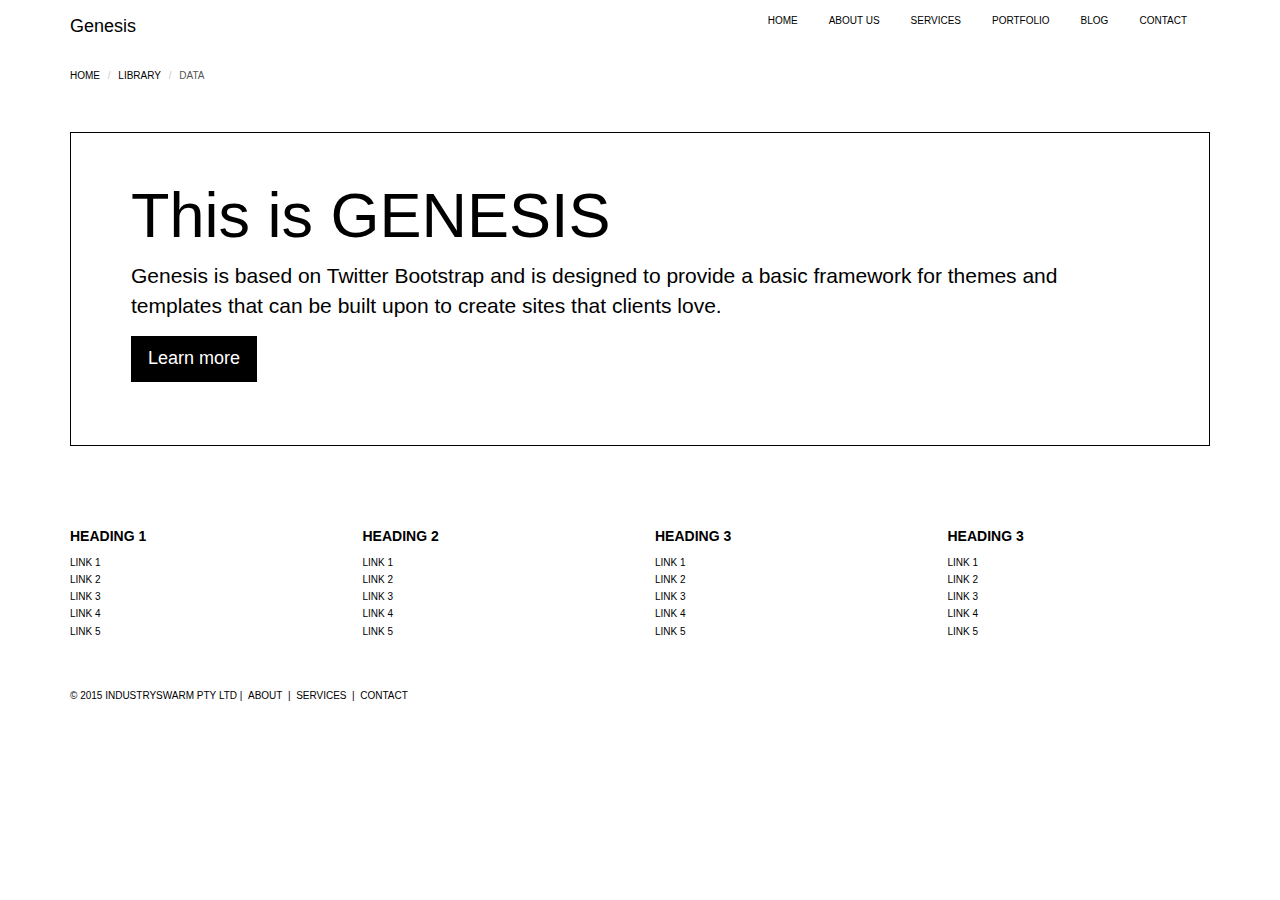
<file: index2.html>
<!DOCTYPE html>
<html lang="en">
  <head>
    <meta charset="utf-8">
    <title>Genesis Theme</title>
    <meta name="viewport" content="width=device-width, initial-scale=1.0">
    <meta name="description" content="">
    <meta name="author" content="">
    <link rel="stylesheet" href="css/bootstrap.min.css" type="text/css">
    <link rel="stylesheet" href="css/bootstrap-theme-2.css" type="text/css">
  </head>
  <body>
	   
    <!--header-->
    <header id="header">
      <nav class="navbar" role="banner">
          <div class="container">
              <div class="navbar-header">
                  <button type="button" class="navbar-toggle toggle-two" data-toggle="collapse" data-target=".navbar-collapse">
                      <span class="sr-only">Toggle navigation</span>
                      <span class="icon-bar"></span>
                      <span class="icon-bar"></span>
                      <span class="icon-bar"></span>
                  </button>
                  <button type="button" class="navbar-toggle toggle-one" data-toggle="collapse" data-target=".other-collapse">
                      <span class="sr-only">Toggle navigation</span>
                      <span class="glyphicon glyphicon-th" aria-hidden="true"></span>
                  </button>
                  <a class="navbar-brand" href="index.html">Genesis</a>
              </div>
              <div class="collapse navbar-collapse navbar-right-custom">
                  <ul class="nav navbar-nav">
                      <li class="active"><a href="index.html">Home</a></li>
                      <li><a href="about.html">About Us</a></li>
                      <li><a href="#">Services</a></li>
                      <li><a href="#">Portfolio</a></li>
                      <li><a href="#">Blog</a></li> 
                      <li><a href="#">Contact</a></li>
                  </ul>
              </div>

              <div class="navbar-two collapse other-collapse">
                  <ul class="nav navbar-nav">
                      <li class="dropdown li-boxed">
                          <a href="#" class="dropdown-toggle" data-toggle="dropdown">Categories <span class="glyphicon glyphicon-chevron-down" aria-hidden="true"></span></a>
                          <ul class="dropdown-menu">
                              <li><a href="category-with-refinements.html">Category 1</a></li>
                              <li><a href="category-with-refinements.html">Category 2</a></li>
                              <li><a href="category-with-refinements.html">Category 3</a></li>
                              <li><a href="category-with-refinements.html">Category 4</a></li>
                          </ul>
                      </li>
                      <li class="li-boxed"><a href="category.html">Test</a></li>
                      <li class="li-unboxed"><a href="category.html">Feature 1</a></li>   
                      <li class="li-unboxed"><a href="category.html">Feature 2</a></li>             
                  </ul>
              </div>

              <div>
                <ol class="breadcrumb">
                  <li><a href="#">Home</a></li>
                  <li><a href="#">Library</a></li>
                  <li class="active">Data</li>
                </ol>
              </div>

          </div>
      </nav>
    </header><!--/header-->

    <section id="main" >
      <div class="container">
        <div class="row">
          <div class="col-sm-12">
            <div class="jumbotron">
              <h1>This is GENESIS</h1>
              <p>Genesis is based on Twitter Bootstrap and is designed to provide a basic framework for themes and templates that can be built upon to create sites that clients love.</p>
              <p><a class="btn btn-primary btn-lg" href="#" role="button">Learn more</a></p>
            </div>
          </div>
        </div>
      </div>
    </section>
    
    <footer id="footer">
      <div class="container">

          <!-- Verbose Footer -->
          <div class="row">
              <div class="col-sm-3 col-xs-6">
                  <p class="verbose-footer-title">Heading 1</p>
                  <ul class="verbose-footer-links">
                    <li><a href="#">Link 1</a></li>
                    <li><a href="#">Link 2</a></li>
                    <li><a href="#">Link 3</a></li>
                    <li><a href="#">Link 4</a></li>
                    <li><a href="#">Link 5</a></li>
                  </ul>
              </div>
              <div class="col-sm-3 col-xs-6">
                  <p class="verbose-footer-title">Heading 2</p>
                  <ul class="verbose-footer-links">
                    <li><a href="#">Link 1</a></li>
                    <li><a href="#">Link 2</a></li>
                    <li><a href="#">Link 3</a></li>
                    <li><a href="#">Link 4</a></li>
                    <li><a href="#">Link 5</a></li>
                  </ul>
              </div>
              <div class="col-sm-3 col-xs-6">
                  <p class="verbose-footer-title">Heading 3</p>
                  <ul class="verbose-footer-links">
                    <li><a href="#">Link 1</a></li>
                    <li><a href="#">Link 2</a></li>
                    <li><a href="#">Link 3</a></li>
                    <li><a href="#">Link 4</a></li>
                    <li><a href="#">Link 5</a></li>
                  </ul>
              </div>
              <div class="col-sm-3 col-xs-6">
                  <p class="verbose-footer-title">Heading 3</p>
                  <ul class="verbose-footer-links">
                    <li><a href="#">Link 1</a></li>
                    <li><a href="#">Link 2</a></li>
                    <li><a href="#">Link 3</a></li>
                    <li><a href="#">Link 4</a></li>
                    <li><a href="#">Link 5</a></li>
                  </ul>
              </div>
          </div>
          <!-- / Verbose Footer -->

          <!-- Single Line Footer -->
          <div class="row single-line-footer">
              <div class="col-sm-12">
                  &copy; 2015 IndustrySwarm Pty Ltd |&nbsp;&nbsp;<a href="about.html">About</a>&nbsp;&nbsp;|&nbsp;&nbsp;<a href="#">Services</a>&nbsp;&nbsp;|&nbsp;&nbsp;<a href="#">Contact</a>
              </div>
          </div>
          <!-- / Single Line Footer -->

      </div>
    </footer>
  
    <script src="js/jquery-1.7.1.min.js"></script>
    <script src="js/bootstrap.min.js"></script>

  </body>
</html>
</file>
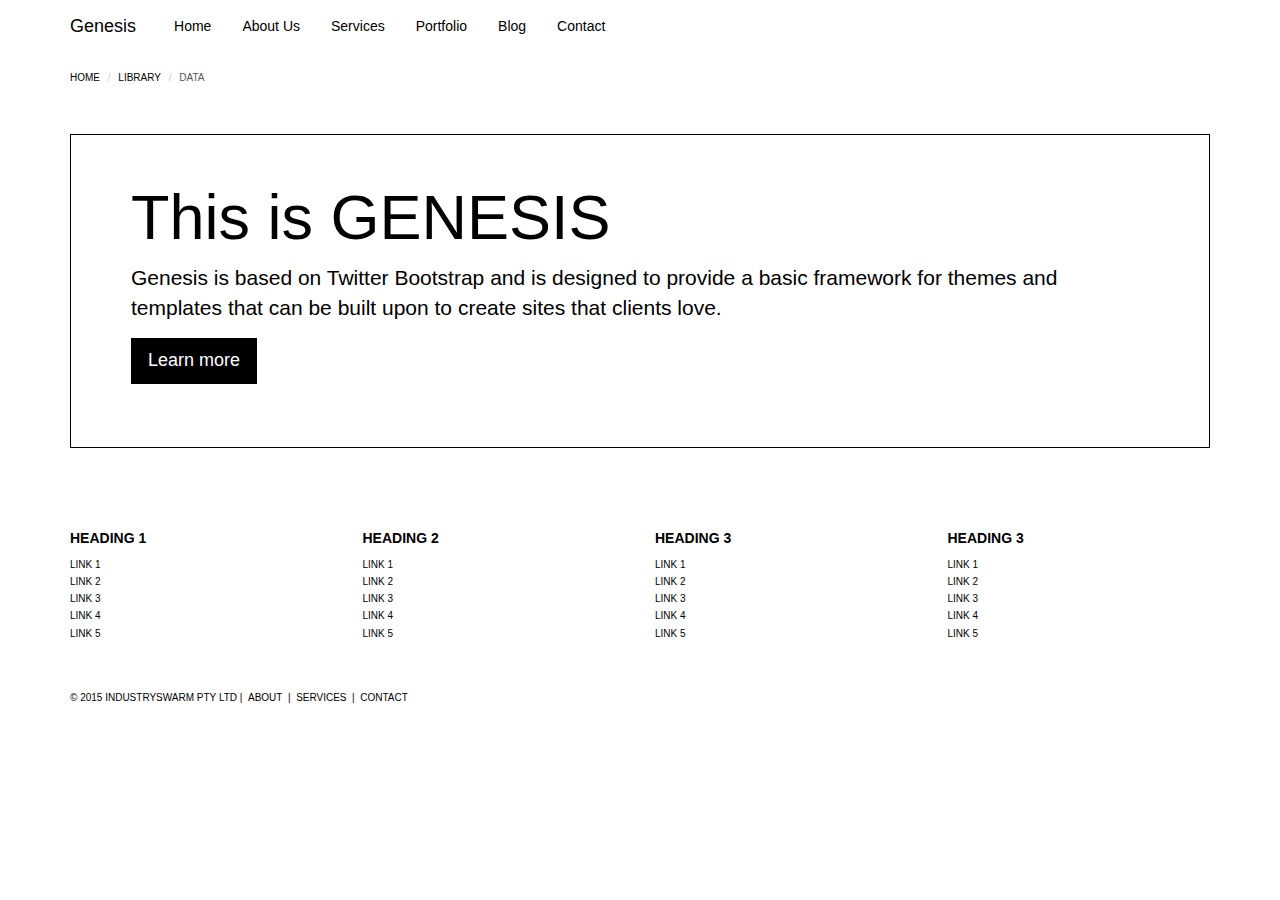
<file: index3.html>
<!DOCTYPE html>
<html lang="en">
  <head>
    <meta charset="utf-8">
    <title>Genesis Theme</title>
    <meta name="viewport" content="width=device-width, initial-scale=1.0">
    <meta name="description" content="">
    <meta name="author" content="">
    <link rel="stylesheet" href="css/bootstrap.min.css" type="text/css">
    <link rel="stylesheet" href="css/bootstrap-theme-3.css" type="text/css">
  </head>
  <body>
	   
    <!--header-->
    <header id="header">
      <nav class="navbar" role="banner">
          <div class="container">
              <div class="navbar-header">
                  <button type="button" class="navbar-toggle toggle-two" data-toggle="collapse" data-target=".navbar-collapse">
                      <span class="sr-only">Toggle navigation</span>
                      <span class="icon-bar"></span>
                      <span class="icon-bar"></span>
                      <span class="icon-bar"></span>
                  </button>
                  <button type="button" class="navbar-toggle toggle-one" data-toggle="collapse" data-target=".other-collapse">
                      <span class="sr-only">Toggle navigation</span>
                      <span class="glyphicon glyphicon-th" aria-hidden="true"></span>
                  </button>
                  <a class="navbar-brand" href="index.html">Genesis</a>
              </div>
              <div class="collapse navbar-collapse navbar-right-custom">
                  <ul class="nav navbar-nav">
                      <li class="active"><a href="index.html">Home</a></li>
                      <li><a href="about.html">About Us</a></li>
                      <li><a href="#">Services</a></li>
                      <li><a href="#">Portfolio</a></li>
                      <li><a href="#">Blog</a></li> 
                      <li><a href="#">Contact</a></li>
                  </ul>
              </div>

              <div class="navbar-two collapse other-collapse">
                  <ul class="nav navbar-nav">
                      <li class="dropdown li-boxed">
                          <a href="#" class="dropdown-toggle" data-toggle="dropdown">Categories <span class="glyphicon glyphicon-chevron-down" aria-hidden="true"></span></a>
                          <ul class="dropdown-menu">
                              <li><a href="category-with-refinements.html">Category 1</a></li>
                              <li><a href="category-with-refinements.html">Category 2</a></li>
                              <li><a href="category-with-refinements.html">Category 3</a></li>
                              <li><a href="category-with-refinements.html">Category 4</a></li>
                          </ul>
                      </li>
                      <li class="li-boxed"><a href="category.html">Test</a></li>
                      <li class="li-unboxed"><a href="category.html">Feature 1</a></li>   
                      <li class="li-unboxed"><a href="category.html">Feature 2</a></li>             
                  </ul>
              </div>

              <div>
                <ol class="breadcrumb">
                  <li><a href="#">Home</a></li>
                  <li><a href="#">Library</a></li>
                  <li class="active">Data</li>
                </ol>
              </div>

          </div>
      </nav>
    </header><!--/header-->

    <section id="main" >
      <div class="container">
        <div class="row">
          <div class="col-sm-12">
            <div class="jumbotron">
              <h1>This is GENESIS</h1>
              <p>Genesis is based on Twitter Bootstrap and is designed to provide a basic framework for themes and templates that can be built upon to create sites that clients love.</p>
              <p><a class="btn btn-primary btn-lg" href="#" role="button">Learn more</a></p>
            </div>
          </div>
        </div>
      </div>
    </section>
    
    <footer id="footer">
      <div class="container">

          <!-- Verbose Footer -->
          <div class="row">
              <div class="col-sm-3 col-xs-6">
                  <p class="verbose-footer-title">Heading 1</p>
                  <ul class="verbose-footer-links">
                    <li><a href="#">Link 1</a></li>
                    <li><a href="#">Link 2</a></li>
                    <li><a href="#">Link 3</a></li>
                    <li><a href="#">Link 4</a></li>
                    <li><a href="#">Link 5</a></li>
                  </ul>
              </div>
              <div class="col-sm-3 col-xs-6">
                  <p class="verbose-footer-title">Heading 2</p>
                  <ul class="verbose-footer-links">
                    <li><a href="#">Link 1</a></li>
                    <li><a href="#">Link 2</a></li>
                    <li><a href="#">Link 3</a></li>
                    <li><a href="#">Link 4</a></li>
                    <li><a href="#">Link 5</a></li>
                  </ul>
              </div>
              <div class="col-sm-3 col-xs-6">
                  <p class="verbose-footer-title">Heading 3</p>
                  <ul class="verbose-footer-links">
                    <li><a href="#">Link 1</a></li>
                    <li><a href="#">Link 2</a></li>
                    <li><a href="#">Link 3</a></li>
                    <li><a href="#">Link 4</a></li>
                    <li><a href="#">Link 5</a></li>
                  </ul>
              </div>
              <div class="col-sm-3 col-xs-6">
                  <p class="verbose-footer-title">Heading 3</p>
                  <ul class="verbose-footer-links">
                    <li><a href="#">Link 1</a></li>
                    <li><a href="#">Link 2</a></li>
                    <li><a href="#">Link 3</a></li>
                    <li><a href="#">Link 4</a></li>
                    <li><a href="#">Link 5</a></li>
                  </ul>
              </div>
          </div>
          <!-- / Verbose Footer -->

          <!-- Single Line Footer -->
          <div class="row single-line-footer">
              <div class="col-sm-12">
                  &copy; 2015 IndustrySwarm Pty Ltd |&nbsp;&nbsp;<a href="about.html">About</a>&nbsp;&nbsp;|&nbsp;&nbsp;<a href="#">Services</a>&nbsp;&nbsp;|&nbsp;&nbsp;<a href="#">Contact</a>
              </div>
          </div>
          <!-- / Single Line Footer -->

      </div>
    </footer>
  
    <script src="js/jquery-1.7.1.min.js"></script>
    <script src="js/bootstrap.min.js"></script>

  </body>
</html>
</file>
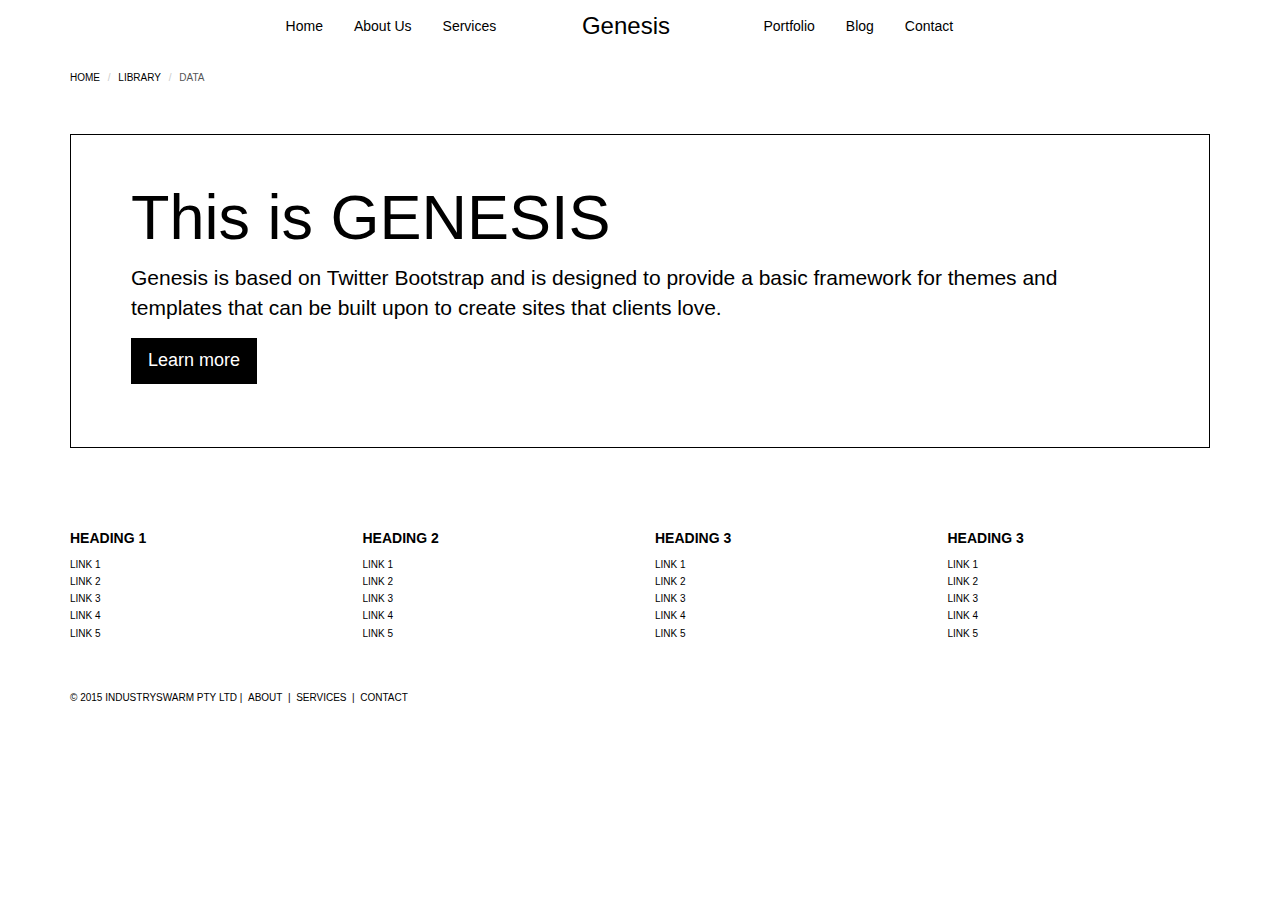
<file: index4.html>
<!DOCTYPE html>
<html lang="en">
  <head>
    <meta charset="utf-8">
    <title>Genesis Theme</title>
    <meta name="viewport" content="width=device-width, initial-scale=1.0">
    <meta name="description" content="">
    <meta name="author" content="">
    <link rel="stylesheet" href="css/bootstrap.min.css" type="text/css">
    <link rel="stylesheet" href="css/bootstrap-theme-4.css" type="text/css">
  </head>
  <body>
	   
    <!--header-->
    <header id="header">
      <nav class="navbar" role="banner">
          <div class="container">
              <div class="navbar-header">
                  <button type="button" class="navbar-toggle toggle-two" data-toggle="collapse" data-target=".navbar-collapse">
                      <span class="sr-only">Toggle navigation</span>
                      <span class="icon-bar"></span>
                      <span class="icon-bar"></span>
                      <span class="icon-bar"></span>
                  </button>
                  <button type="button" class="navbar-toggle toggle-one" data-toggle="collapse" data-target=".other-collapse">
                      <span class="sr-only">Toggle navigation</span>
                      <span class="glyphicon glyphicon-th" aria-hidden="true"></span>
                  </button>
                  <a class="navbar-brand brand-mobile-only" href="index.html">Genesis</a>
              </div>
              <div class="collapse navbar-collapse navbar-right-custom">
                  <ul class="nav navbar-nav navbar-nav-first-half">
                      <li class="active"><a href="index.html">Home</a></li>
                      <li><a href="about.html">About Us</a></li>
                      <li><a href="#">Services</a></li>
                  </ul>
                  <a class="navbar-brand brand-desktop-only" href="index.html">Genesis</a>
                  <ul class="nav navbar-nav navbar-nav-second-half">
                      <li><a href="#">Portfolio</a></li>
                      <li><a href="#">Blog</a></li> 
                      <li><a href="#">Contact</a></li>
                  </ul>
              </div>
              <div class="collapse navbar-collapse navbar-right-custom">

              </div>

              <div class="navbar-two collapse other-collapse">
                  <ul class="nav navbar-nav">
                      <li class="dropdown li-boxed">
                          <a href="#" class="dropdown-toggle" data-toggle="dropdown">Categories <span class="glyphicon glyphicon-chevron-down" aria-hidden="true"></span></a>
                          <ul class="dropdown-menu">
                              <li><a href="category-with-refinements.html">Category 1</a></li>
                              <li><a href="category-with-refinements.html">Category 2</a></li>
                              <li><a href="category-with-refinements.html">Category 3</a></li>
                              <li><a href="category-with-refinements.html">Category 4</a></li>
                          </ul>
                      </li>
                      <li class="li-boxed"><a href="category.html">Test</a></li>
                      <li class="li-unboxed"><a href="category.html">Feature 1</a></li>   
                      <li class="li-unboxed"><a href="category.html">Feature 2</a></li>             
                  </ul>
              </div>

              <div>
                <ol class="breadcrumb">
                  <li><a href="#">Home</a></li>
                  <li><a href="#">Library</a></li>
                  <li class="active">Data</li>
                </ol>
              </div>

          </div>
      </nav>
    </header><!--/header-->

    <section id="main" >
      <div class="container">
        <div class="row">
          <div class="col-sm-12">
            <div class="jumbotron">
              <h1>This is GENESIS</h1>
              <p>Genesis is based on Twitter Bootstrap and is designed to provide a basic framework for themes and templates that can be built upon to create sites that clients love.</p>
              <p><a class="btn btn-primary btn-lg" href="#" role="button">Learn more</a></p>
            </div>
          </div>
        </div>
      </div>
    </section>
    
    <footer id="footer">
      <div class="container">

          <!-- Verbose Footer -->
          <div class="row">
              <div class="col-sm-3 col-xs-6">
                  <p class="verbose-footer-title">Heading 1</p>
                  <ul class="verbose-footer-links">
                    <li><a href="#">Link 1</a></li>
                    <li><a href="#">Link 2</a></li>
                    <li><a href="#">Link 3</a></li>
                    <li><a href="#">Link 4</a></li>
                    <li><a href="#">Link 5</a></li>
                  </ul>
              </div>
              <div class="col-sm-3 col-xs-6">
                  <p class="verbose-footer-title">Heading 2</p>
                  <ul class="verbose-footer-links">
                    <li><a href="#">Link 1</a></li>
                    <li><a href="#">Link 2</a></li>
                    <li><a href="#">Link 3</a></li>
                    <li><a href="#">Link 4</a></li>
                    <li><a href="#">Link 5</a></li>
                  </ul>
              </div>
              <div class="col-sm-3 col-xs-6">
                  <p class="verbose-footer-title">Heading 3</p>
                  <ul class="verbose-footer-links">
                    <li><a href="#">Link 1</a></li>
                    <li><a href="#">Link 2</a></li>
                    <li><a href="#">Link 3</a></li>
                    <li><a href="#">Link 4</a></li>
                    <li><a href="#">Link 5</a></li>
                  </ul>
              </div>
              <div class="col-sm-3 col-xs-6">
                  <p class="verbose-footer-title">Heading 3</p>
                  <ul class="verbose-footer-links">
                    <li><a href="#">Link 1</a></li>
                    <li><a href="#">Link 2</a></li>
                    <li><a href="#">Link 3</a></li>
                    <li><a href="#">Link 4</a></li>
                    <li><a href="#">Link 5</a></li>
                  </ul>
              </div>
          </div>
          <!-- / Verbose Footer -->

          <!-- Single Line Footer -->
          <div class="row single-line-footer">
              <div class="col-sm-12">
                  &copy; 2015 IndustrySwarm Pty Ltd |&nbsp;&nbsp;<a href="about.html">About</a>&nbsp;&nbsp;|&nbsp;&nbsp;<a href="#">Services</a>&nbsp;&nbsp;|&nbsp;&nbsp;<a href="#">Contact</a>
              </div>
          </div>
          <!-- / Single Line Footer -->

      </div>
    </footer>
  
    <script src="js/jquery-1.7.1.min.js"></script>
    <script src="js/bootstrap.min.js"></script>

  </body>
</html>
</file>
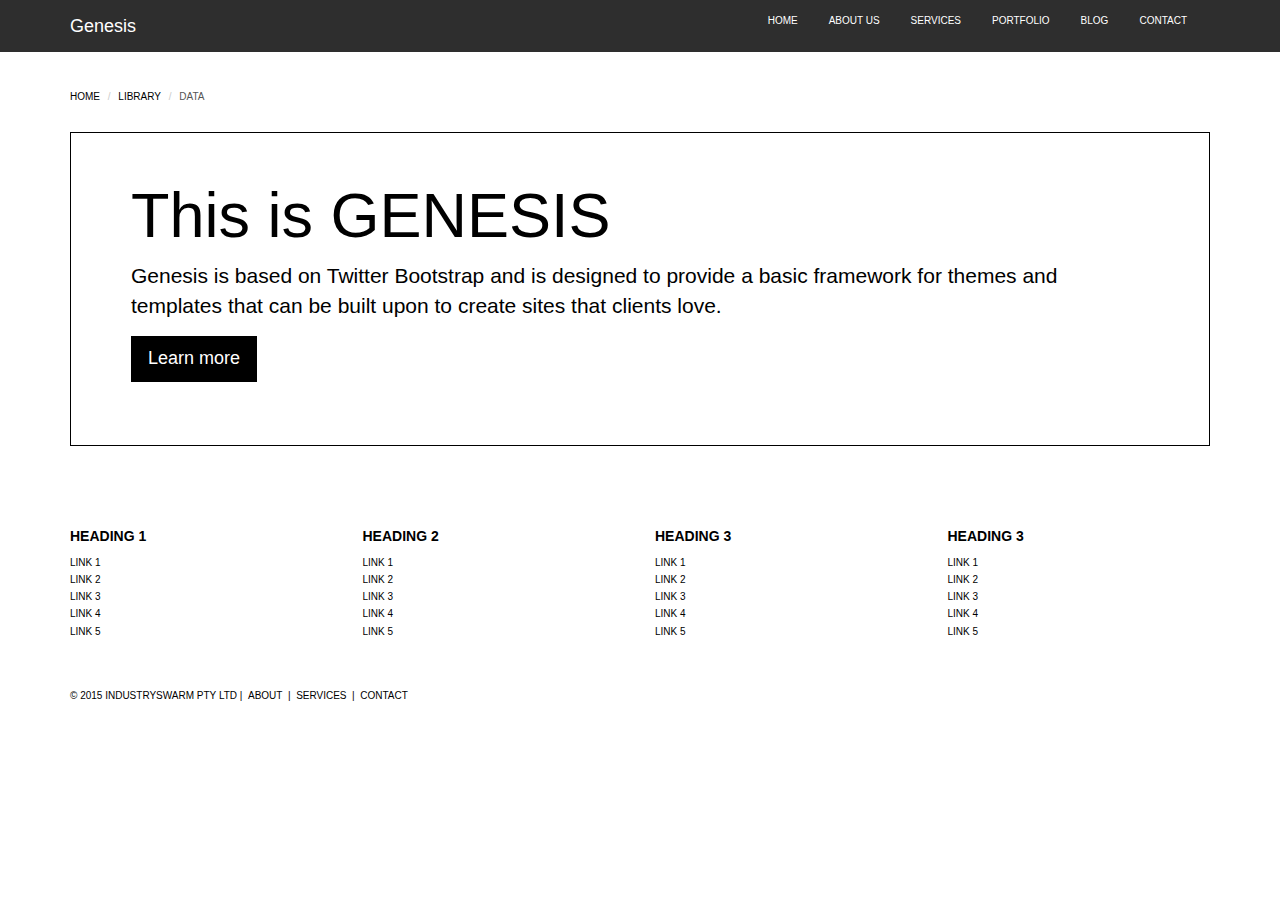
<file: index5.html>
<!DOCTYPE html>
<html lang="en">
  <head>
    <meta charset="utf-8">
    <title>Genesis Theme</title>
    <meta name="viewport" content="width=device-width, initial-scale=1.0">
    <meta name="description" content="">
    <meta name="author" content="">
    <link rel="stylesheet" href="css/bootstrap.min.css" type="text/css">
    <link rel="stylesheet" href="css/bootstrap-theme-5.css" type="text/css">
  </head>
  <body>
	   
    <!--header-->
    <header id="header">
      <nav class="navbar" role="banner">
          <div class="container">
              <div class="navbar-header">
                  <button type="button" class="navbar-toggle toggle-two" data-toggle="collapse" data-target=".navbar-collapse">
                      <span class="sr-only">Toggle navigation</span>
                      <span class="icon-bar"></span>
                      <span class="icon-bar"></span>
                      <span class="icon-bar"></span>
                  </button>
                  <button type="button" class="navbar-toggle toggle-one" data-toggle="collapse" data-target=".other-collapse">
                      <span class="sr-only">Toggle navigation</span>
                      <span class="glyphicon glyphicon-th" aria-hidden="true"></span>
                  </button>
                  <a class="navbar-brand" href="index.html">Genesis</a>
              </div>
              <div class="collapse navbar-collapse navbar-right-custom">
                  <ul class="nav navbar-nav">
                      <li class="active"><a href="index.html">Home</a></li>
                      <li><a href="about.html">About Us</a></li>
                      <li><a href="#">Services</a></li>
                      <li><a href="#">Portfolio</a></li>
                      <li><a href="#">Blog</a></li> 
                      <li><a href="#">Contact</a></li>
                  </ul>
              </div>

              <div class="navbar-two collapse other-collapse">
                  <ul class="nav navbar-nav">
                      <li class="dropdown li-boxed">
                          <a href="#" class="dropdown-toggle" data-toggle="dropdown">Categories <span class="glyphicon glyphicon-chevron-down" aria-hidden="true"></span></a>
                          <ul class="dropdown-menu">
                              <li><a href="category-with-refinements.html">Category 1</a></li>
                              <li><a href="category-with-refinements.html">Category 2</a></li>
                              <li><a href="category-with-refinements.html">Category 3</a></li>
                              <li><a href="category-with-refinements.html">Category 4</a></li>
                          </ul>
                      </li>
                      <li class="li-boxed"><a href="category.html">Test</a></li>
                      <li class="li-unboxed"><a href="category.html">Feature 1</a></li>   
                      <li class="li-unboxed"><a href="category.html">Feature 2</a></li>             
                  </ul>
              </div>

          </div>
      </nav>
    </header><!--/header-->

    <section id="main" >
      <div class="container">
        <div class="row">
          <div class="col-sm-12">

              <div>
                <ol class="breadcrumb">
                  <li><a href="#">Home</a></li>
                  <li><a href="#">Library</a></li>
                  <li class="active">Data</li>
                </ol>
              </div>
          
            <div class="jumbotron">
              <h1>This is GENESIS</h1>
              <p>Genesis is based on Twitter Bootstrap and is designed to provide a basic framework for themes and templates that can be built upon to create sites that clients love.</p>
              <p><a class="btn btn-primary btn-lg" href="#" role="button">Learn more</a></p>
            </div>
          </div>
        </div>
      </div>
    </section>
    
    <footer id="footer">
      <div class="container">

          <!-- Verbose Footer -->
          <div class="row">
              <div class="col-sm-3 col-xs-6">
                  <p class="verbose-footer-title">Heading 1</p>
                  <ul class="verbose-footer-links">
                    <li><a href="#">Link 1</a></li>
                    <li><a href="#">Link 2</a></li>
                    <li><a href="#">Link 3</a></li>
                    <li><a href="#">Link 4</a></li>
                    <li><a href="#">Link 5</a></li>
                  </ul>
              </div>
              <div class="col-sm-3 col-xs-6">
                  <p class="verbose-footer-title">Heading 2</p>
                  <ul class="verbose-footer-links">
                    <li><a href="#">Link 1</a></li>
                    <li><a href="#">Link 2</a></li>
                    <li><a href="#">Link 3</a></li>
                    <li><a href="#">Link 4</a></li>
                    <li><a href="#">Link 5</a></li>
                  </ul>
              </div>
              <div class="col-sm-3 col-xs-6">
                  <p class="verbose-footer-title">Heading 3</p>
                  <ul class="verbose-footer-links">
                    <li><a href="#">Link 1</a></li>
                    <li><a href="#">Link 2</a></li>
                    <li><a href="#">Link 3</a></li>
                    <li><a href="#">Link 4</a></li>
                    <li><a href="#">Link 5</a></li>
                  </ul>
              </div>
              <div class="col-sm-3 col-xs-6">
                  <p class="verbose-footer-title">Heading 3</p>
                  <ul class="verbose-footer-links">
                    <li><a href="#">Link 1</a></li>
                    <li><a href="#">Link 2</a></li>
                    <li><a href="#">Link 3</a></li>
                    <li><a href="#">Link 4</a></li>
                    <li><a href="#">Link 5</a></li>
                  </ul>
              </div>
          </div>
          <!-- / Verbose Footer -->

          <!-- Single Line Footer -->
          <div class="row single-line-footer">
              <div class="col-sm-12">
                  &copy; 2015 IndustrySwarm Pty Ltd |&nbsp;&nbsp;<a href="about.html">About</a>&nbsp;&nbsp;|&nbsp;&nbsp;<a href="#">Services</a>&nbsp;&nbsp;|&nbsp;&nbsp;<a href="#">Contact</a>
              </div>
          </div>
          <!-- / Single Line Footer -->

      </div>
    </footer>
  
    <script src="js/jquery-1.7.1.min.js"></script>
    <script src="js/bootstrap.min.js"></script>

  </body>
</html>
</file>
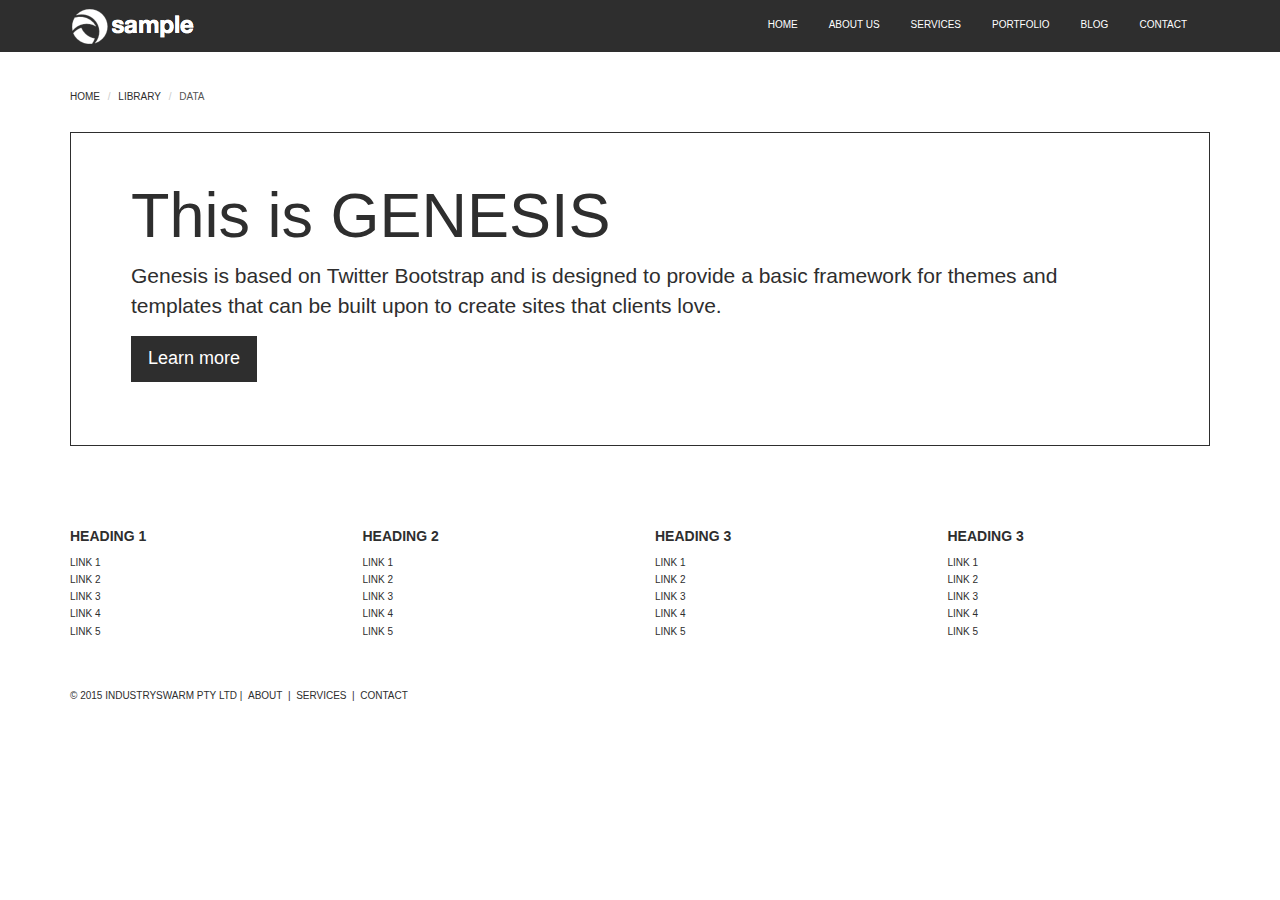
<file: index5b.html>
<!DOCTYPE html>
<html lang="en">
  <head>
    <meta charset="utf-8">
    <title>Genesis Theme</title>
    <meta name="viewport" content="width=device-width, initial-scale=1.0">
    <meta name="description" content="">
    <meta name="author" content="">
    <link rel="stylesheet" href="css/bootstrap.min.css" type="text/css">
    <link rel="stylesheet" href="css/bootstrap-theme-5b.css" type="text/css">
  </head>
  <body>
	   
    <!--header-->
    <header id="header">
      <nav class="navbar" role="banner">
          <div class="container">
              <div class="navbar-header">
                  <button type="button" class="navbar-toggle toggle-two" data-toggle="collapse" data-target=".navbar-collapse">
                      <span class="sr-only">Toggle navigation</span>
                      <span class="icon-bar"></span>
                      <span class="icon-bar"></span>
                      <span class="icon-bar"></span>
                  </button>
                  <button type="button" class="navbar-toggle toggle-one" data-toggle="collapse" data-target=".other-collapse">
                      <span class="sr-only">Toggle navigation</span>
                      <span class="glyphicon glyphicon-th" aria-hidden="true"></span>
                  </button>
                  <a class="navbar-brand" href="index.html"><img src="images/logo1.png"/></a>
              </div>
              <div class="collapse navbar-collapse navbar-right-custom">
                  <ul class="nav navbar-nav">
                      <li class="active"><a href="index.html">Home</a></li>
                      <li><a href="about.html">About Us</a></li>
                      <li><a href="#">Services</a></li>
                      <li><a href="#">Portfolio</a></li>
                      <li><a href="#">Blog</a></li> 
                      <li><a href="#">Contact</a></li>
                  </ul>
              </div>

              <div class="navbar-two collapse other-collapse">
                  <ul class="nav navbar-nav">
                      <li class="dropdown li-boxed">
                          <a href="#" class="dropdown-toggle" data-toggle="dropdown">Categories <span class="glyphicon glyphicon-chevron-down" aria-hidden="true"></span></a>
                          <ul class="dropdown-menu">
                              <li><a href="category-with-refinements.html">Category 1</a></li>
                              <li><a href="category-with-refinements.html">Category 2</a></li>
                              <li><a href="category-with-refinements.html">Category 3</a></li>
                              <li><a href="category-with-refinements.html">Category 4</a></li>
                          </ul>
                      </li>
                      <li class="li-boxed"><a href="category.html">Test</a></li>
                      <li class="li-unboxed"><a href="category.html">Feature 1</a></li>   
                      <li class="li-unboxed"><a href="category.html">Feature 2</a></li>             
                  </ul>
              </div>

          </div>
      </nav>
    </header><!--/header-->

    <section id="main" >
      <div class="container">
        <div class="row">
          <div class="col-sm-12">

              <div>
                <ol class="breadcrumb">
                  <li><a href="#">Home</a></li>
                  <li><a href="#">Library</a></li>
                  <li class="active">Data</li>
                </ol>
              </div>
          
            <div class="jumbotron">
              <h1>This is GENESIS</h1>
              <p>Genesis is based on Twitter Bootstrap and is designed to provide a basic framework for themes and templates that can be built upon to create sites that clients love.</p>
              <p><a class="btn btn-primary btn-lg" href="#" role="button">Learn more</a></p>
            </div>
          </div>
        </div>
      </div>
    </section>
    
    <footer id="footer">
      <div class="container">

          <!-- Verbose Footer -->
          <div class="row">
              <div class="col-sm-3 col-xs-6">
                  <p class="verbose-footer-title">Heading 1</p>
                  <ul class="verbose-footer-links">
                    <li><a href="#">Link 1</a></li>
                    <li><a href="#">Link 2</a></li>
                    <li><a href="#">Link 3</a></li>
                    <li><a href="#">Link 4</a></li>
                    <li><a href="#">Link 5</a></li>
                  </ul>
              </div>
              <div class="col-sm-3 col-xs-6">
                  <p class="verbose-footer-title">Heading 2</p>
                  <ul class="verbose-footer-links">
                    <li><a href="#">Link 1</a></li>
                    <li><a href="#">Link 2</a></li>
                    <li><a href="#">Link 3</a></li>
                    <li><a href="#">Link 4</a></li>
                    <li><a href="#">Link 5</a></li>
                  </ul>
              </div>
              <div class="col-sm-3 col-xs-6">
                  <p class="verbose-footer-title">Heading 3</p>
                  <ul class="verbose-footer-links">
                    <li><a href="#">Link 1</a></li>
                    <li><a href="#">Link 2</a></li>
                    <li><a href="#">Link 3</a></li>
                    <li><a href="#">Link 4</a></li>
                    <li><a href="#">Link 5</a></li>
                  </ul>
              </div>
              <div class="col-sm-3 col-xs-6">
                  <p class="verbose-footer-title">Heading 3</p>
                  <ul class="verbose-footer-links">
                    <li><a href="#">Link 1</a></li>
                    <li><a href="#">Link 2</a></li>
                    <li><a href="#">Link 3</a></li>
                    <li><a href="#">Link 4</a></li>
                    <li><a href="#">Link 5</a></li>
                  </ul>
              </div>
          </div>
          <!-- / Verbose Footer -->

          <!-- Single Line Footer -->
          <div class="row single-line-footer">
              <div class="col-sm-12">
                  &copy; 2015 IndustrySwarm Pty Ltd |&nbsp;&nbsp;<a href="about.html">About</a>&nbsp;&nbsp;|&nbsp;&nbsp;<a href="#">Services</a>&nbsp;&nbsp;|&nbsp;&nbsp;<a href="#">Contact</a>
              </div>
          </div>
          <!-- / Single Line Footer -->

      </div>
    </footer>
  
    <script src="js/jquery-1.7.1.min.js"></script>
    <script src="js/bootstrap.min.js"></script>

  </body>
</html>
</file>
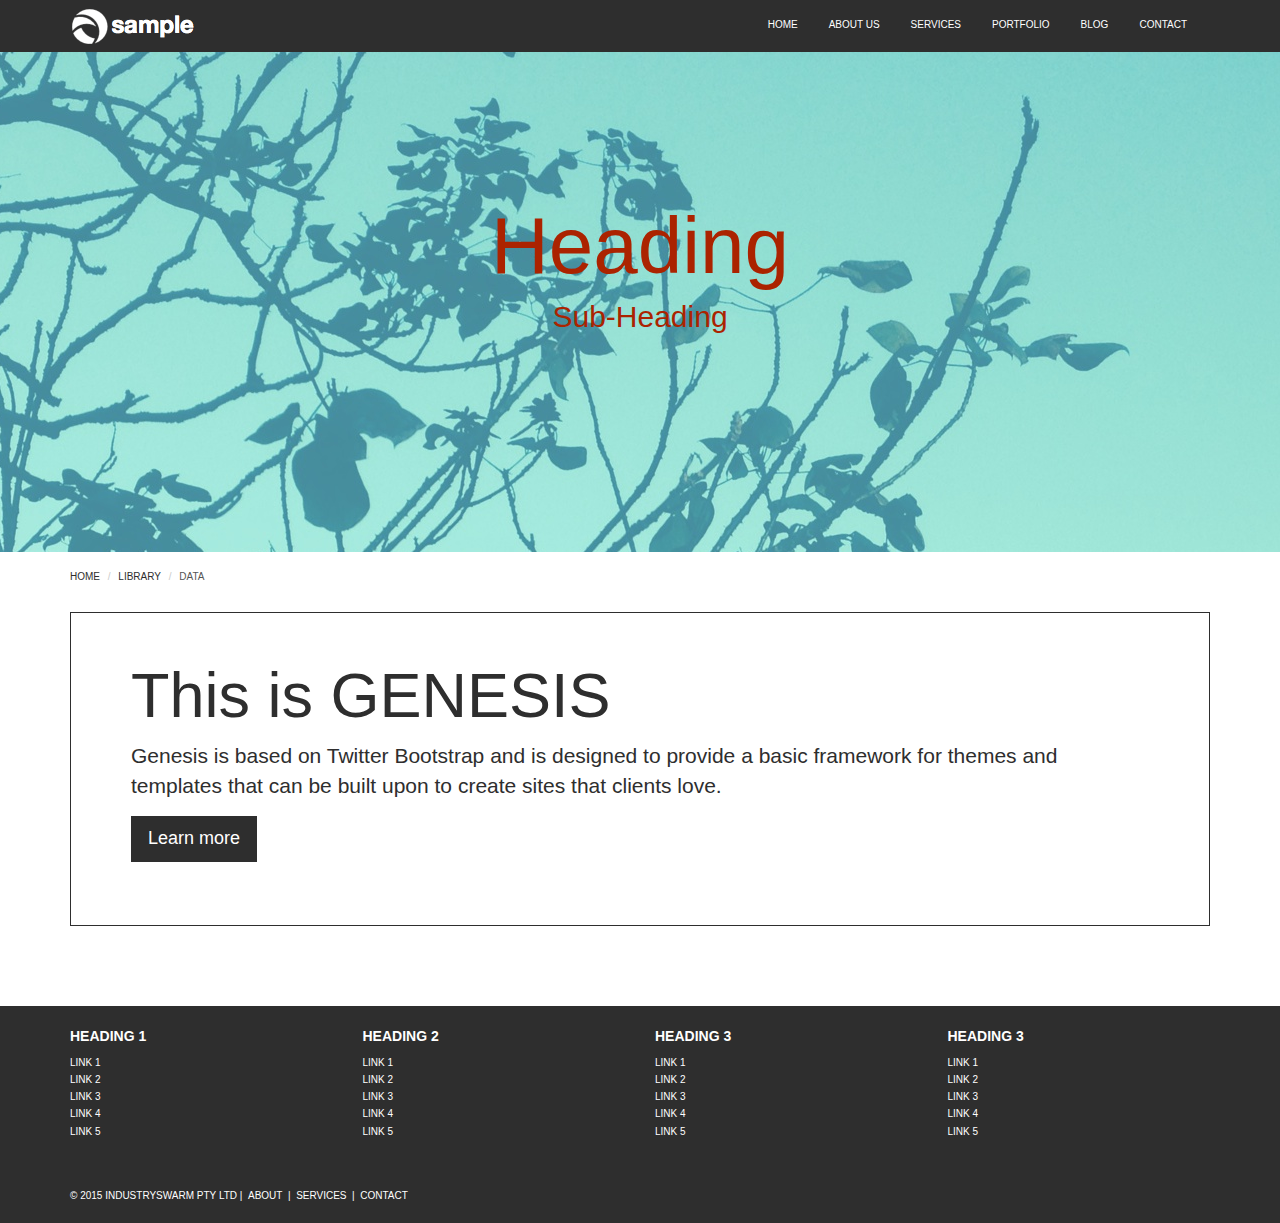
<file: index5c.html>
<!DOCTYPE html>
<html lang="en">
  <head>
    <meta charset="utf-8">
    <title>Genesis Theme</title>
    <meta name="viewport" content="width=device-width, initial-scale=1.0">
    <meta name="description" content="">
    <meta name="author" content="">
    <link rel="stylesheet" href="css/bootstrap.min.css" type="text/css">
    <link rel="stylesheet" href="css/bootstrap-theme-5c.css" type="text/css">
  </head>
  <body>
	   
    <!--header-->
    <header id="header">
      <nav class="navbar" role="banner">
          <div class="container">
              <div class="navbar-header">
                  <button type="button" class="navbar-toggle toggle-two" data-toggle="collapse" data-target=".navbar-collapse">
                      <span class="sr-only">Toggle navigation</span>
                      <span class="icon-bar"></span>
                      <span class="icon-bar"></span>
                      <span class="icon-bar"></span>
                  </button>
                  <button type="button" class="navbar-toggle toggle-one" data-toggle="collapse" data-target=".other-collapse">
                      <span class="sr-only">Toggle navigation</span>
                      <span class="glyphicon glyphicon-th" aria-hidden="true"></span>
                  </button>
                  <a class="navbar-brand" href="index.html"><img src="images/logo1.png"/></a>
              </div>
              <div class="collapse navbar-collapse navbar-right-custom">
                  <ul class="nav navbar-nav">
                      <li class="active"><a href="index.html">Home</a></li>
                      <li><a href="about.html">About Us</a></li>
                      <li><a href="#">Services</a></li>
                      <li><a href="#">Portfolio</a></li>
                      <li><a href="#">Blog</a></li> 
                      <li><a href="#">Contact</a></li>
                  </ul>
              </div>

              <div class="navbar-two collapse other-collapse">
                  <ul class="nav navbar-nav">
                      <li class="dropdown li-boxed">
                          <a href="#" class="dropdown-toggle" data-toggle="dropdown">Categories <span class="glyphicon glyphicon-chevron-down" aria-hidden="true"></span></a>
                          <ul class="dropdown-menu">
                              <li><a href="category-with-refinements.html">Category 1</a></li>
                              <li><a href="category-with-refinements.html">Category 2</a></li>
                              <li><a href="category-with-refinements.html">Category 3</a></li>
                              <li><a href="category-with-refinements.html">Category 4</a></li>
                          </ul>
                      </li>
                      <li class="li-boxed"><a href="category.html">Test</a></li>
                      <li class="li-unboxed"><a href="category.html">Feature 1</a></li>   
                      <li class="li-unboxed"><a href="category.html">Feature 2</a></li>             
                  </ul>
              </div>

          </div>
      </nav>
    </header><!--/header-->

    <section id="hero">
      <div class="container">
        <div class="row centered">
          <div class="col-lg-8 col-lg-offset-2">
            <h1>Heading</h1>
            <h2>Sub-Heading</h2>
          </div>
        </div>
      </div>
    </section>   

    <section id="main" >
      <div class="container">
        <div class="row">
          <div class="col-sm-12">

              <div>
                <ol class="breadcrumb">
                  <li><a href="#">Home</a></li>
                  <li><a href="#">Library</a></li>
                  <li class="active">Data</li>
                </ol>
              </div>
          
            <div class="jumbotron">
              <h1>This is GENESIS</h1>
              <p>Genesis is based on Twitter Bootstrap and is designed to provide a basic framework for themes and templates that can be built upon to create sites that clients love.</p>
              <p><a class="btn btn-primary btn-lg" href="#" role="button">Learn more</a></p>
            </div>
          </div>
        </div>
      </div>
    </section>
    
    <footer id="footer">
      <div class="container">

          <!-- Verbose Footer -->
          <div class="row">
              <div class="col-sm-3 col-xs-6">
                  <p class="verbose-footer-title">Heading 1</p>
                  <ul class="verbose-footer-links">
                    <li><a href="#">Link 1</a></li>
                    <li><a href="#">Link 2</a></li>
                    <li><a href="#">Link 3</a></li>
                    <li><a href="#">Link 4</a></li>
                    <li><a href="#">Link 5</a></li>
                  </ul>
              </div>
              <div class="col-sm-3 col-xs-6">
                  <p class="verbose-footer-title">Heading 2</p>
                  <ul class="verbose-footer-links">
                    <li><a href="#">Link 1</a></li>
                    <li><a href="#">Link 2</a></li>
                    <li><a href="#">Link 3</a></li>
                    <li><a href="#">Link 4</a></li>
                    <li><a href="#">Link 5</a></li>
                  </ul>
              </div>
              <div class="col-sm-3 col-xs-6">
                  <p class="verbose-footer-title">Heading 3</p>
                  <ul class="verbose-footer-links">
                    <li><a href="#">Link 1</a></li>
                    <li><a href="#">Link 2</a></li>
                    <li><a href="#">Link 3</a></li>
                    <li><a href="#">Link 4</a></li>
                    <li><a href="#">Link 5</a></li>
                  </ul>
              </div>
              <div class="col-sm-3 col-xs-6">
                  <p class="verbose-footer-title">Heading 3</p>
                  <ul class="verbose-footer-links">
                    <li><a href="#">Link 1</a></li>
                    <li><a href="#">Link 2</a></li>
                    <li><a href="#">Link 3</a></li>
                    <li><a href="#">Link 4</a></li>
                    <li><a href="#">Link 5</a></li>
                  </ul>
              </div>
          </div>
          <!-- / Verbose Footer -->

          <!-- Single Line Footer -->
          <div class="row single-line-footer">
              <div class="col-sm-12">
                  &copy; 2015 IndustrySwarm Pty Ltd |&nbsp;&nbsp;<a href="about.html">About</a>&nbsp;&nbsp;|&nbsp;&nbsp;<a href="#">Services</a>&nbsp;&nbsp;|&nbsp;&nbsp;<a href="#">Contact</a>
              </div>
          </div>
          <!-- / Single Line Footer -->

      </div>
    </footer>
  
    <script src="js/jquery-1.7.1.min.js"></script>
    <script src="js/bootstrap.min.js"></script>

  </body>
</html>
</file>
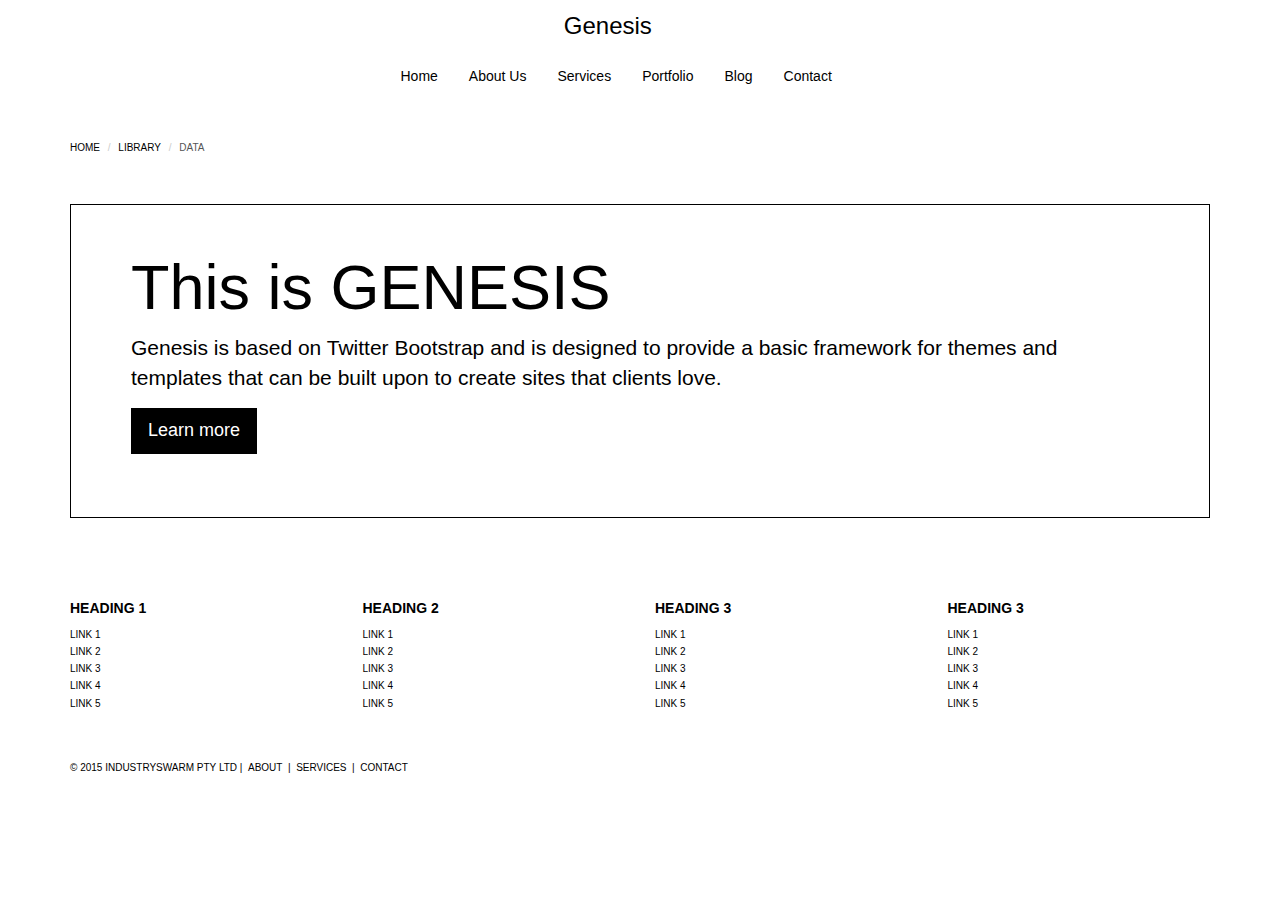
<file: index6.html>
<!DOCTYPE html>
<html lang="en">
  <head>
    <meta charset="utf-8">
    <title>Genesis Theme</title>
    <meta name="viewport" content="width=device-width, initial-scale=1.0">
    <meta name="description" content="">
    <meta name="author" content="">
    <link rel="stylesheet" href="css/bootstrap.min.css" type="text/css">
    <link rel="stylesheet" href="css/bootstrap-theme-6.css" type="text/css">
  </head>
  <body>
     
    <!--header-->
    <header id="header">
      <nav class="navbar" role="banner">
          <div class="container">
              <div class="navbar-header">
                  <button type="button" class="navbar-toggle toggle-two" data-toggle="collapse" data-target=".navbar-collapse">
                      <span class="sr-only">Toggle navigation</span>
                      <span class="icon-bar"></span>
                      <span class="icon-bar"></span>
                      <span class="icon-bar"></span>
                  </button>
                  <button type="button" class="navbar-toggle toggle-one" data-toggle="collapse" data-target=".other-collapse">
                      <span class="sr-only">Toggle navigation</span>
                      <span class="glyphicon glyphicon-th" aria-hidden="true"></span>
                  </button>
                  <a class="navbar-brand brand-mobile-only" href="index.html">Genesis</a>
              </div>

              <div class="collapse navbar-collapse desktop-brand-container">
                  <a class="navbar-brand brand-desktop-only" href="index.html">Genesis</a>
              </div>

              <div class="collapse navbar-collapse menu-container">
                  <ul class="nav navbar-nav">
                      <li class="active"><a href="index.html">Home</a></li>
                      <li><a href="#">About Us</a></li>
                      <li><a href="#">Services</a></li>
                      <li><a href="#">Portfolio</a></li>
                      <li><a href="#">Blog</a></li> 
                      <li><a href="#">Contact</a></li>
                  </ul>
              </div>

              <div class="breadcrumbs">
                <ol class="breadcrumb">
                  <li><a href="#">Home</a></li>
                  <li><a href="#">Library</a></li>
                  <li class="active">Data</li>
                </ol>
              </div>

          </div>
      </nav>
    </header><!--/header-->

    <section id="main" >
      <div class="container">
        <div class="row">
          <div class="col-sm-12">
            <div class="jumbotron">
              <h1>This is GENESIS</h1>
              <p>Genesis is based on Twitter Bootstrap and is designed to provide a basic framework for themes and templates that can be built upon to create sites that clients love.</p>
              <p><a class="btn btn-primary btn-lg" href="#" role="button">Learn more</a></p>
            </div>
          </div>
        </div>
      </div>
    </section>
    
    <footer id="footer">
      <div class="container">

          <!-- Verbose Footer -->
          <div class="row">
              <div class="col-sm-3 col-xs-6">
                  <p class="verbose-footer-title">Heading 1</p>
                  <ul class="verbose-footer-links">
                    <li><a href="#">Link 1</a></li>
                    <li><a href="#">Link 2</a></li>
                    <li><a href="#">Link 3</a></li>
                    <li><a href="#">Link 4</a></li>
                    <li><a href="#">Link 5</a></li>
                  </ul>
              </div>
              <div class="col-sm-3 col-xs-6">
                  <p class="verbose-footer-title">Heading 2</p>
                  <ul class="verbose-footer-links">
                    <li><a href="#">Link 1</a></li>
                    <li><a href="#">Link 2</a></li>
                    <li><a href="#">Link 3</a></li>
                    <li><a href="#">Link 4</a></li>
                    <li><a href="#">Link 5</a></li>
                  </ul>
              </div>
              <div class="col-sm-3 col-xs-6">
                  <p class="verbose-footer-title">Heading 3</p>
                  <ul class="verbose-footer-links">
                    <li><a href="#">Link 1</a></li>
                    <li><a href="#">Link 2</a></li>
                    <li><a href="#">Link 3</a></li>
                    <li><a href="#">Link 4</a></li>
                    <li><a href="#">Link 5</a></li>
                  </ul>
              </div>
              <div class="col-sm-3 col-xs-6">
                  <p class="verbose-footer-title">Heading 3</p>
                  <ul class="verbose-footer-links">
                    <li><a href="#">Link 1</a></li>
                    <li><a href="#">Link 2</a></li>
                    <li><a href="#">Link 3</a></li>
                    <li><a href="#">Link 4</a></li>
                    <li><a href="#">Link 5</a></li>
                  </ul>
              </div>
          </div>
          <!-- / Verbose Footer -->

          <!-- Single Line Footer -->
          <div class="row single-line-footer">
              <div class="col-sm-12">
                  &copy; 2015 IndustrySwarm Pty Ltd |&nbsp;&nbsp;<a href="about.html">About</a>&nbsp;&nbsp;|&nbsp;&nbsp;<a href="#">Services</a>&nbsp;&nbsp;|&nbsp;&nbsp;<a href="#">Contact</a>
              </div>
          </div>
          <!-- / Single Line Footer -->

      </div>
    </footer>
  
    <script src="js/jquery-1.7.1.min.js"></script>
    <script src="js/bootstrap.min.js"></script>

  </body>
</html>
</file>
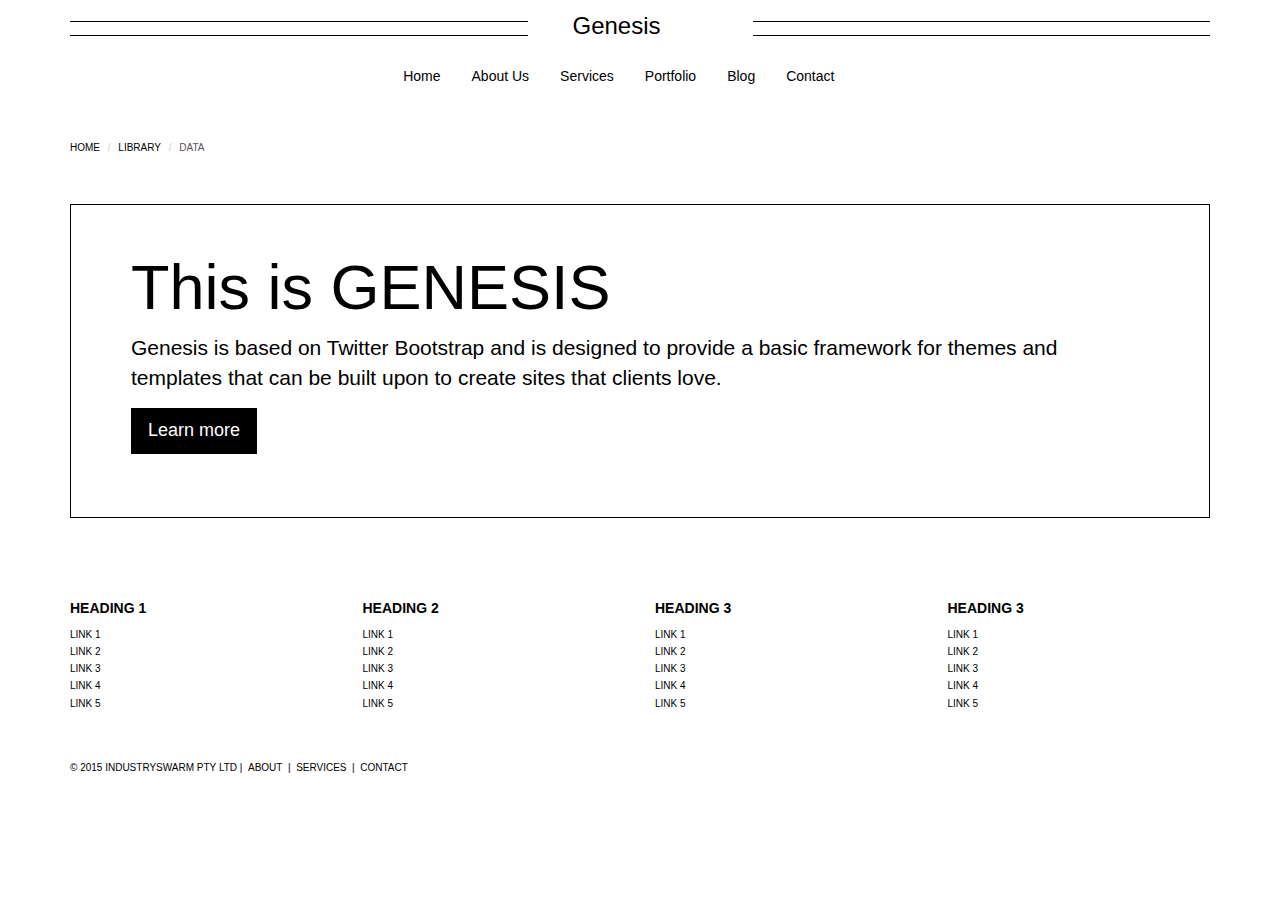
<file: index7.html>
<!DOCTYPE html>
<html lang="en">
  <head>
    <meta charset="utf-8">
    <title>Genesis Theme</title>
    <meta name="viewport" content="width=device-width, initial-scale=1.0">
    <meta name="description" content="">
    <meta name="author" content="">
    <link rel="stylesheet" href="css/bootstrap.min.css" type="text/css">
    <link rel="stylesheet" href="css/bootstrap-theme-7.css" type="text/css">
  </head>
  <body>
     
    <!--header-->
    <header id="header">
      <nav class="navbar" role="banner">
          <div class="container">
              <div class="navbar-header">
                  <button type="button" class="navbar-toggle toggle-two" data-toggle="collapse" data-target=".navbar-collapse">
                      <span class="sr-only">Toggle navigation</span>
                      <span class="icon-bar"></span>
                      <span class="icon-bar"></span>
                      <span class="icon-bar"></span>
                  </button>
                  <button type="button" class="navbar-toggle toggle-one" data-toggle="collapse" data-target=".other-collapse">
                      <span class="sr-only">Toggle navigation</span>
                      <span class="glyphicon glyphicon-th" aria-hidden="true"></span>
                  </button>
                  <a class="navbar-brand brand-mobile-only" href="index.html">Genesis</a>
              </div>

              <div class="row">
                <div class="col-md-5 col-sm-5">
                  <div class="left-wing" >&nbsp;</div>
                </div>
                <div class="col-md-2 col-sm-2 text-center">
                  <div class="collapse navbar-collapse desktop-brand-container">
                      <a class="navbar-brand brand-desktop-only" href="index.html">Genesis</a>
                  </div>
                </div>
                <div class="col-md-5 col-sm-5">
                  <div class="right-wing" >&nbsp;</div>
                </div>
              </div>

              <div class="row">
                <div class="collapse navbar-collapse menu-container">
                    <ul class="nav navbar-nav">
                        <li class="active"><a href="index.html">Home</a></li>
                        <li><a href="#">About Us</a></li>
                        <li><a href="#">Services</a></li>
                        <li><a href="#">Portfolio</a></li>
                        <li><a href="#">Blog</a></li> 
                        <li><a href="#">Contact</a></li>
                    </ul>
                </div>
              </div>

              <div class="breadcrumbs">
                <ol class="breadcrumb">
                  <li><a href="#">Home</a></li>
                  <li><a href="#">Library</a></li>
                  <li class="active">Data</li>
                </ol>
              </div>

          </div>
      </nav>
    </header><!--/header-->

    <section id="main" >
      <div class="container">
        <div class="row">
          <div class="col-sm-12">
            <div class="jumbotron">
              <h1>This is GENESIS</h1>
              <p>Genesis is based on Twitter Bootstrap and is designed to provide a basic framework for themes and templates that can be built upon to create sites that clients love.</p>
              <p><a class="btn btn-primary btn-lg" href="#" role="button">Learn more</a></p>
            </div>
          </div>
        </div>
      </div>
    </section>
    
    <footer id="footer">
      <div class="container">

          <!-- Verbose Footer -->
          <div class="row">
              <div class="col-sm-3 col-xs-6">
                  <p class="verbose-footer-title">Heading 1</p>
                  <ul class="verbose-footer-links">
                    <li><a href="#">Link 1</a></li>
                    <li><a href="#">Link 2</a></li>
                    <li><a href="#">Link 3</a></li>
                    <li><a href="#">Link 4</a></li>
                    <li><a href="#">Link 5</a></li>
                  </ul>
              </div>
              <div class="col-sm-3 col-xs-6">
                  <p class="verbose-footer-title">Heading 2</p>
                  <ul class="verbose-footer-links">
                    <li><a href="#">Link 1</a></li>
                    <li><a href="#">Link 2</a></li>
                    <li><a href="#">Link 3</a></li>
                    <li><a href="#">Link 4</a></li>
                    <li><a href="#">Link 5</a></li>
                  </ul>
              </div>
              <div class="col-sm-3 col-xs-6">
                  <p class="verbose-footer-title">Heading 3</p>
                  <ul class="verbose-footer-links">
                    <li><a href="#">Link 1</a></li>
                    <li><a href="#">Link 2</a></li>
                    <li><a href="#">Link 3</a></li>
                    <li><a href="#">Link 4</a></li>
                    <li><a href="#">Link 5</a></li>
                  </ul>
              </div>
              <div class="col-sm-3 col-xs-6">
                  <p class="verbose-footer-title">Heading 3</p>
                  <ul class="verbose-footer-links">
                    <li><a href="#">Link 1</a></li>
                    <li><a href="#">Link 2</a></li>
                    <li><a href="#">Link 3</a></li>
                    <li><a href="#">Link 4</a></li>
                    <li><a href="#">Link 5</a></li>
                  </ul>
              </div>
          </div>
          <!-- / Verbose Footer -->

          <!-- Single Line Footer -->
          <div class="row single-line-footer">
              <div class="col-sm-12">
                  &copy; 2015 IndustrySwarm Pty Ltd |&nbsp;&nbsp;<a href="about.html">About</a>&nbsp;&nbsp;|&nbsp;&nbsp;<a href="#">Services</a>&nbsp;&nbsp;|&nbsp;&nbsp;<a href="#">Contact</a>
              </div>
          </div>
          <!-- / Single Line Footer -->

      </div>
    </footer>
  
    <script src="js/jquery-1.7.1.min.js"></script>
    <script src="js/bootstrap.min.js"></script>

  </body>
</html>
</file>
<file: portal/css/styles.css>
body {
	margin:0;
	display:flex;
	flex-direction:column;
}

header {
	width:100%;
	height:40px;
	border: 1px solid #aaa;
	margin-bottom:-1px;
	position:fixed;
	top:0px;
	left:0px;
	z-index:10;
	background-color:white;
}

header > #logo {
	padding:10px;
	margin:0px;
	color:#444;
	font-size:20px;
	float:left;
}

header > .dropdown {
	float:right;
	padding:4px;
	margin-right:20px;
	margin-top:8px;
	border: 1px solid #1797c0;
	border-radius:5px;
	background-color:#1797c0;
	color:white;
}

header > .dropdown > li {
	float:left;
	margin-right:20px;
	list-style:none;
}

header > .dropdown > li > .dropdownCheckbox {
	display:none;
}

header > .dropdown > li > .dropdown-content {
    display:none;
    max-height:0px;
    position: absolute;
    right:20px;
    top:40px;
    background-color: #1797c0;
    border-radius:2px;
    min-width: 160px;
    box-shadow: 0px 8px 16px 0px rgba(0,0,0,0.2);
    padding: 12px 16px;
    z-index: 1;
}

#dropdown:hover > li > .dropdown-content {
    display: block;
    background-color:#f9f9f9;
}

header > .dropdown > li > .dropdownCheckbox:checked ~ .dropdown-content{
	display:block;
	max-height:300px;
	transition:max-height 0.5s ease-in;
}

#content {
	display:flex;
	flex:1;
	margin-top:41px;
}

nav {
	width:100px;
	height:90%;
	border: 1px solid #aaa;
	margin:0px;
	overflow-y:scroll;
	overflow-x:hidden;
	margin-left:0px;
	margin-top:0px;
	position:relative;
	order:-1;
	background:white;
}

.navTop {
	padding-top:13px;
}

nav > #navInner > .navOption {
	height:100px;
	width:100%;
	border: 1px solid #aaa;
	font-size:10px;
	color:#aaa;
	margin-top:-1px;
	border-top:0px;
	border:left:0px;
	margin-left:-1px;
	text-align:center;
}

nav > #navInner > .navHeader {
	height:13px;
	width:87px;
	border: 1px solid #aaa;
	font-size:10px;
	color:#aaa;
	margin:0px;
	margin-top:-1px;
	padding:0px;
	border-top:0px;
	border:left:0px;
	margin-left:-1px;
	padding-left:5px;
	position:fixed;
	background-color:white;
	z-index:5;
}

nav > #navInner > .navHeader > a > span {
	font-size:6px;
	color:#aaa;
	padding:0px;
	margin:0px;
}

nav > #navInner > .navOption > a > span {
  	position: relative;
  	top: 50%;
  	transform: translateY(-50%);
  	color:#aaa;
  	font-size:4em;
}

aside {
	padding:20px;
	position:relative;
	right:0px;
	width:100px;
}

main {
	width:100%;
	position:relative;
	display:flex;
	overflow:scroll;
}

#center {
	width:100%;
	padding:20px;
}

footer {
	clear:both;
	position:fixed;
	bottom:0px;
	left:0px;
	height:3px;
	width:100%;
	background:white;
	padding-top:5px;
	padding-bottom:15px;
	padding-left:10px;
	clear:both;
	border:1px solid #aaa;
	z-index:10;
	font-size:9px;
}

@media only screen and (max-width: 500px) {
	nav {
		height:100px;
		width:100%;
		overflow-x:scroll;
		overflow-y:hidden;
		position:fixed;
	}
    nav > #navInner {
	    display: table;
    	table-layout: fixed;   
    	width:100%; 	
    }
    nav > #navInner > .navHeader {
    	height:100px;
    	width:13px;
    }
	nav > #navInner > .navOption {
		width:100px;
		height:100px;
		display:table-cell;
	}
	nav > #navInner > .navOption > a > span {
	  	position: relative;
	  	top: 40%;
  		color:#aaa;
  		font-size:3em;
	  	transform: translateY(-30%);
	}
	.navTop {
		padding-top:0px;
	}
	aside {
		display:none;
	}
	main {
		margin-top:100px;
		display:block;
		margin-right:0px;
		width:100%;
		float:left;
	}
	#center {
		width:85%;
	}
	#content {
		width:100%;
		flex-wrap: wrap;
	}
}
</file>
